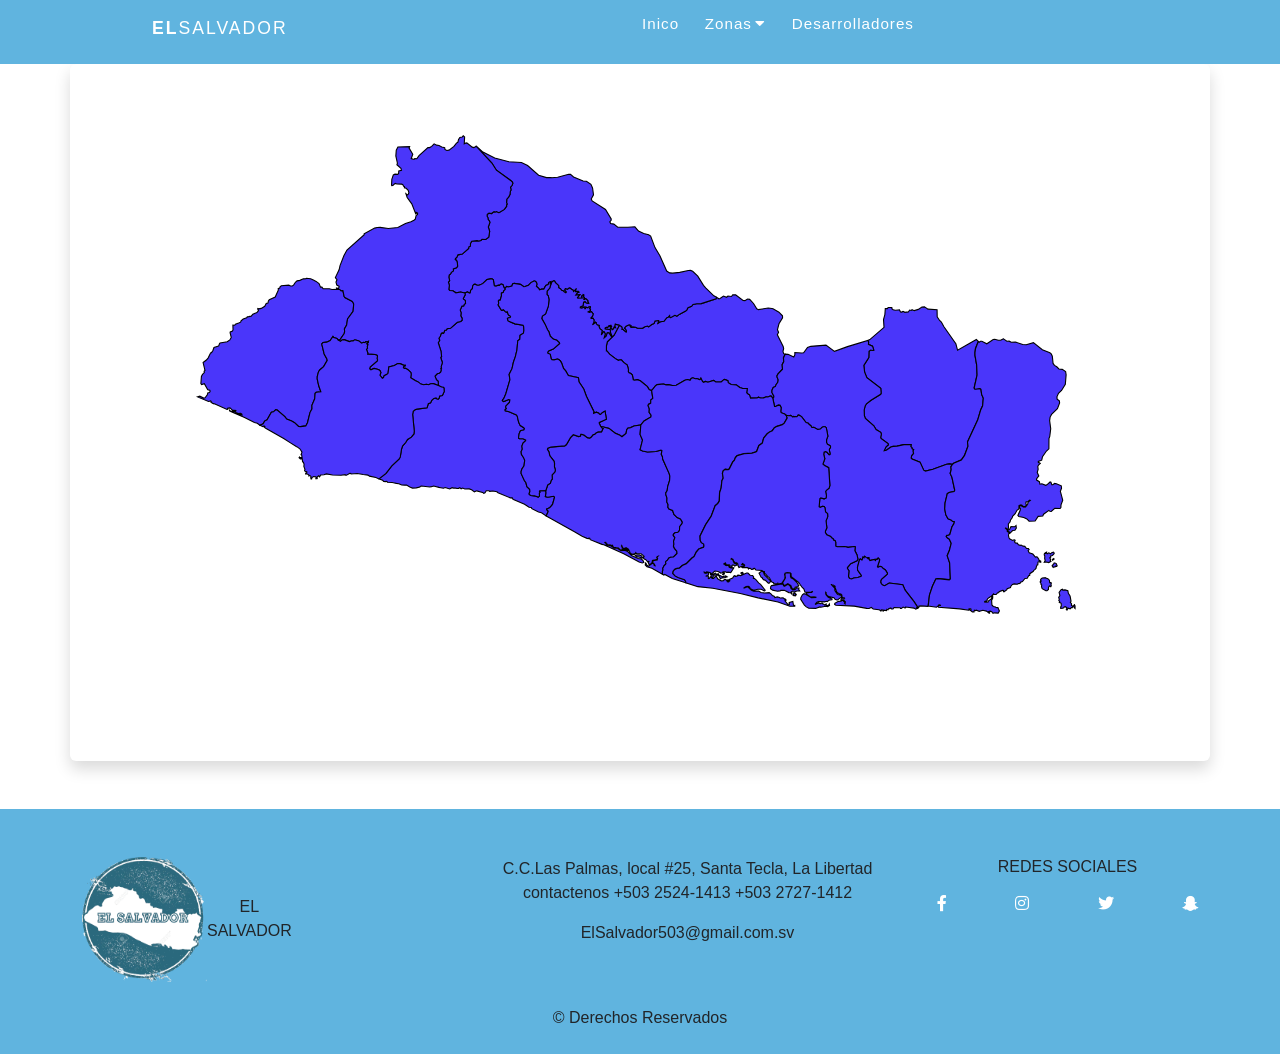
<file: index.html>
<!DOCTYPE html>
<html>
<head>
    <meta charset='utf-8'>
    <title>Page Title</title>
    <meta name='viewport' content='width=device-width, initial-scale=1'>
    <link href="https://cdn.jsdelivr.net/npm/bootstrap@5.0.2/dist/css/bootstrap.min.css" rel="stylesheet" integrity="sha384-EVSTQN3/azprG1Anm3QDgpJLIm9Nao0Yz1ztcQTwFspd3yD65VohhpuuCOmLASjC" crossorigin="anonymous">
    <link rel="stylesheet" href="CSS/estilo.css">
   <script src="JS/Events.js"></script>
   <link rel="stylesheet" href="https://cdnjs.cloudflare.com/ajax/libs/font-awesome/5.14.0/css/all.min.css"/>
    <script src="https://cdn.jsdelivr.net/npm/bootstrap@5.0.2/dist/js/bootstrap.bundle.min.js" integrity="sha384-MrcW6ZMFYlzcLA8Nl+NtUVF0sA7MsXsP1UyJoMp4YLEuNSfAP+JcXn/tWtIaxVXM" crossorigin="anonymous"></script>
</head>
<body class="overflow-scroll">
    <header>
        <div class="container2">
            <input type="checkbox" name="" id="check">
            
            <div class="logo-container">
                <h3 class="logo">EL<span>SALVADOR</span></h3>
            </div>

            <div class="nav-btn">
                <div class="nav-links">
                    <ul>
                        <li class="nav-link" style="--i: .6s">
                            <a href="index.html">Inico</a>
                        </li>
                        <li class="nav-link" style="--i: .85s">
                            <a href="#">Zonas<i class="fas fa-caret-down"></i></a>
                            <div class="dropdown">
                                <ul>
                                    <li class="dropdown-link">
                                        <a href="#">Occidental<i class="fas fa-caret-down"></i></a>
                                        <div class="dropdown second">
                                            <ul>
                                                <li class="dropdown-link">
                                                    <a href="#">Ahuachapán</a>
                                                </li>
                                                <li class="dropdown-link">
                                                    <a href="#">Santa Ana</a>
                                                </li>
                                                <li class="dropdown-link">
                                                    <a href="#">Sonsonate</a>
                                                </li>
                                                <div class="arrow"></div>
                                            </ul>
                                    </li>
                                    <li class="dropdown-link">
                                        <a href="#">Oriental<i class="fas fa-caret-down"></i></a>
                                        <div class="dropdown second">
                                            <ul>
                                                <li class="dropdown-link">
                                                    <a href="#">Usulután</a>
                                                </li>
                                                <li class="dropdown-link">
                                                    <a href="#">San Miguel</a>
                                                </li>
                                                <li class="dropdown-link">
                                                    <a href="#">Morazán</a>
                                                </li>
                                                <li class="dropdown-link">
                                                    <a href="#">La Unión</a>
                                                </li>
                                                <div class="arrow"></div>
                                            </ul>
                                    </li>
                                    <li class="dropdown-link">
                                        <a href="#">Central<i class="fas fa-caret-down"></i></a>
                                        <div class="dropdown second">
                                            <ul>
                                                <li class="dropdown-link">
                                                    <a href="#">La Libertad</a>
                                                </li>
                                                <li class="dropdown-link">
                                                    <a href="#">Chalatenango</a>
                                                </li>
                                                <li class="dropdown-link">
                                                    <a href="#">Cuscatlán</a>
                                                </li>
                                                <li class="dropdown-link">
                                                    <a href="#">San Salvador</a>
                                                </li>
                                                <div class="arrow"></div>
                                            </ul>
                                        </div>
                                    </li>
                                    <li class="dropdown-link">
                                        <a href="#">Paracentral<i class="fas fa-caret-down"></i></a>
                                        <div class="dropdown second">
                                            <ul>
                                                <li class="dropdown-link">
                                                    <a href="#">La Paz</a>
                                                </li>
                                                <li class="dropdown-link">
                                                    <a href="#">Cabañas</a>
                                                </li>
                                                <li class="dropdown-link">
                                                    <a href="#">San Vicente</a>
                                                </li>
                                                <div class="arrow"></div>
                                            </ul>
                                        </div>
                                    </li>
                                    <div class="arrow"></div>
                                </ul>
                            </div>
                        </li>
                        
                        <li class="nav-link" style="--i: 1.35s">
                            <a href="desarrolladores.html">Desarrolladores</a>
                        </li>
                    </ul>
                </div>

            </div>

            <div class="navegador-menu-container">
                <div class="navegador-menu">
                    <div></div>
                </div>
            </div>
        </div>
    </header>
    <div class="container shadow p-3 mb-5 bg-body rounded">
        <div id="mapa" class="row">
            <div class="col xs-12">
              <svg version="1.2"
        
     xmlns:mapsvg="http://mapsvg.com"
     xmlns:dc="http://purl.org/dc/elements/1.1/"
     xmlns:rdf="http://www.w3.org/1999/02/22-rdf-syntax-ns#"
     xmlns:svg="http://www.w3.org/2000/svg"
     xmlns="http://www.w3.org/2000/svg"
     mapsvg:geoViewBox="-90.125247 14.450692 -87.683841 13.152442"
     width="100%"
     height="100%"
     viewBox="-100 -50 1000 600"
     preserveAspectRatio="xMaxYMax meet"
     id="svg1"
     >
   
    <path
       onmouseover="evento1()"       
       d="m 102.7012,129.40798 2.5,1.19 2.49,1.19 2.62,1.96 1.37,3.19 1.24,-0.06 1.14,1.57 5.56,0 2.37,0.67 4.35,-0.16 0,0 2.72,0.11 1.06,1.13 1.74,-0.14 1.13,5.46 0.63,0.84 6.45,3.39 0.98,1.01 0.55,1.5 -0.53,6.49 -5.02,6.91 -0.82,5.48 -2.01,3.47 0.2,2.61 -0.39,1.54 -3.7,5.52 -1.81,0.44 0,0 -1.01,-1.38 -2.92,-0.81 -0.73,-1.11 -2.51,3.66 -3.06,1.53 -3.37,0.34 -1.17,1.26 2.21,9.06 2.46,4.41 0.31,1.37 -3.27,5.65 -3.29,2.78 -1.32,1.73 -1.14,4.57 -0.04,1.97 1.38,6.2 1.92,5.51 -4.21,0.42 -0.97,0.91 -0.38,4.98 -2.52,5.78 0.07,3.26 -1.81,3.37 -2.240004,9.1 -1.55,2.92 -4.64,0.66 -1.9,-0.22 -3.6,-3.38 -2.63,-1.53 -4.47,-1.65 -1.67,-2.23 -7.16,-6.22 -1.18,0.1 -1.89,1.78 -1.93,0.33 -3.86,6.77 -2.24,1.26 -1.31,2.45 -2.82,1.33 0,0 -2.53,-1.83 -2.52,-0.65 -8.92,-4.51 -11.99,-5.26 -1.53,-0.83 -0.09,-0.64 0.81,0.74 3.79,0.64 2.7,1.94 4.05,1.01 -0.35,-0.92 -1,-0.55 -2.35,0.27 -1.61,-1.1 -0.9,-0.93 0.54,-0.73 -1.81,-0.28 -0.99,0.18 -2.43,-2.21 -2.07,0.28 -0.09,0.92 -0.45,0.09 -10.91,-4.88 -1.53,-0.28 -2.07,-1.29 0.27,-0.46 -0.54,-0.74 -1.99,0.46 -9.81999962,-4.06 2.00000002,-0.63 3.48,1.71 1.26,-0.29 2,-2.72 0.5699996,-1.85 1.42,-0.16 0.58,-1.21 -0.33,-0.83 -1.8099996,-0.37 -3.1,-5.53 -2.44,0.71 -0.69,-0.91 0.49,-6.34 0.75,-1.51 0.86,-1.18 1.03,-0.84 -0.2,-1.31 0.77,-0.59 -1.69,-7.17 2.95,-2.29 1.6799996,-1.95 2.15,-4.5 0.78,-0.19 1.22,-1.7 1.03,-2.99 4.15,-1.18 0.36,-0.96 0.44,-1.19 0.55,-0.71 6.45,-1.05 2.4,-1.66 1.24,-2.34 -1.04,-4.23 0.14,-0.63 2.03,-0.82 0.48,-1.36 -0.12,-4.02 1.67,0.13 0.62,-0.94 2.89,-1.06 1.82,-0.8 0.34,-1.19 1.97,-1.71 3.14,-1.13 0.58,-0.77 1.19,-0.19 2.33,-0.44 1.45,-1.74 3.68,-1.53 1.43,-1.65 -0.76,-1.65 0.24,-0.43 0.65,0.4 2.38,-0.44 3.14,-1.88 1.31,-2.6 1.58,-0.3 0.39,-1.87 0.8,-1.21 5.37,-2.33 2.84,-6.36 -0.17,-1.2 1.39,-0.6 0.27,-0.99 1.19,-1.06 6.7,-0.54 1.67,0.73 1.48,0 1.16,-0.77 1.68,-2.58 1.48,-1.23 2.53,-0.46 3.16,-1.39 2.18,-0.03 0.68,-0.54 z"
       title="Ahuachapán"
       id="SV-AH"/>
    <path
    onmouseover="evento2()"
       d="m 486.2012,143.85798 6.81,5.18 1.68,0.07 2.33,-1.45 1.97,0.34 3.48,3.69 2.9,4.84 1.44,0.72 8.9,-1.45 3.33,0.43 1.02,0.25 5.36,3.05 3.18,3.32 0.07,1.77 -3.24,5.44 -1.37,5.26 1,2.29 -1.1,2.26 5.26,10.62 0.45,2.07 -0.63,2.34 0.56,2.11 1.39,0.44 0,0 -1.54,3.38 0.31,3.27 -1.47,2.86 0.33,4.04 -4.04,4.3 -0.91,1.51 -0.02,1.17 1.08,2.66 -0.39,2.23 -1.57,2.09 -0.53,1.6 -1.97,0.94 -1.11,2.41 -0.1,2.09 1.78,3.33 -0.23,1.4 -0.79,0.37 0,0 -1.44,-1.77 -0.95,-0.13 -1.94,0.87 -1.46,-0.1 -2.38,0.89 -2.9,0.15 -1.81,-0.74 -1.3,0.75 -5.88,0.06 -0.96,-2.92 -1.08,-0.43 -1.43,-1.45 0.54,-3.82 -4.07,0.03 -2.72,-1.05 -3.21,-2.32 -4.6,-0.36 -2.58,-1.66 -0.36,-1.79 -2.86,-1.05 -0.81,0.2 -2.3,2.08 -4.93,0 -1.98,-1.42 -5.14,1.59 -2.19,-0.7 -1.68,0.84 -0.91,-0.55 -1.56,-3.11 -0.61,1.06 -0.62,0.18 -2.4,-0.98 -1.41,0.15 -2.32,-0.81 -1.4,0.56 -0.99,1.64 -2.23,-0.6 -2.46,0.66 -7.78,4.52 -3.37,0.18 -4.01,-0.77 -1.85,0.19 -2.3,-0.83 -5.7,0.58 -1.42,0.98 -3.14,3.9 -0.78,0.16 0,0 -0.89,0 -1.15,-0.72 -1.4,-2.46 -6.45,-5.37 -2.62,-0.94 -2.49,0.46 -1.22,-0.26 -0.78,-4.33 -1.37,-1.38 -1.67,-0.78 -0.68,-0.98 0.18,-1.91 -1.09,-3.99 -3.26,-2.47 -1.91,-2.1 -0.85,-0.25 -2.05,0.52 -2.66,-1.5 -5.24,-4.06 -2.37,-2.9 -0.49,0.01 0.03,-4.69 0.78,-3.59 6.13,-5.93 4.75,-8.89 0,0 2.12,1.15 0.55,1.36 -0.21,1.01 0.93,0.2 2.63,2.19 0.39,-0.04 -0.05,-0.9 -0.88,-1.7 -0.93,-0.77 1.44,-1.7 2.76,-1.26 1,0.12 0.1,0.94 0.87,-0.08 -0.38,0.9 0.58,0.36 1.17,-0.43 2.62,0.28 1.72,1.02 4.64,-0.19 1.91,-1.15 2.51,-0.66 0.97,0.74 2.71,-2.15 2.06,-0.82 0.96,-2.37 3.27,-0.38 0.31,0.37 -0.82,1.95 2.11,-1.19 3.15,-0.48 2.59,-3.28 1.14,-0.31 1.44,-1.65 0.18,1.56 0.65,0.43 3.88,-2.08 0.78,0.04 0.59,0.65 0.76,-0.1 1.84,-1.45 5.73,-3.02 1.01,-0.92 1.11,-2.09 3.24,-1.33 1.33,-1.61 3.36,-0.65 4.07,-0.12 13.4,-4.29 0.42,-1.37 0,0 2.14,1.3 1,-0.23 3.12,-2.22 2.75,1.06 1.22,-1.15 3.21,0.45 1.14,-1.45 z"
       title="Cabañas"
       id="SV-CA" />
    <path
    onmouseover="evento3()"
       d="m 320.1712,38.157981 5.5,-0.43 10.01,-2.65 1.58,0.11 2.79,2.27 8.61,3.71 2.98,0.22 4.06,2.81 1.47,3.28 0.86,6.19 -2.05,3.69 0.84,1.83 12.04,7.66 5.15,8.47 -0.08,1.39 -1.18,1.33 0.74,1.41 2.91,0.6 3.51,2.75 9.19,0.15 6.29,-0.46 3.27,3.84 4.71,2.16 4.42,1.15 1.81,1.3 3.93,10.339999 4.43,7.31 6.14,13.83 2.62,1.64 2.75,0.26 6.38,-0.67 7.73,-1.72 2,-0.06 1.97,0.74 4.6,4.48 5.16,8.27 1.95,2.24 7.39,7.15 2.45,1.43 0,0 -0.42,1.37 -13.4,4.29 -4.07,0.12 -3.36,0.65 -1.33,1.61 -3.24,1.33 -1.11,2.09 -1.01,0.92 -5.73,3.02 -1.84,1.45 -0.76,0.1 -0.59,-0.65 -0.78,-0.04 -3.88,2.08 -0.65,-0.43 -0.18,-1.56 -1.44,1.65 -1.14,0.31 -2.59,3.28 -3.15,0.48 -2.11,1.19 0.82,-1.95 -0.31,-0.37 -3.27,0.38 -0.96,2.37 -2.06,0.82 -2.71,2.15 -0.97,-0.74 -2.51,0.66 -1.91,1.15 -4.64,0.19 -1.72,-1.02 -2.62,-0.28 -1.17,0.43 -0.58,-0.36 0.38,-0.9 -0.87,0.08 -0.1,-0.94 -1,-0.12 -2.76,1.26 -1.44,1.7 0.93,0.77 0.88,1.7 0.05,0.9 -0.39,0.04 -2.63,-2.19 -0.93,-0.2 0.21,-1.01 -0.55,-1.36 -2.12,-1.15 0,0 -3.63,-1 -0.31,1.66 0.61,1.59 -1.37,-0.49 -0.41,1.21 -1.07,0.94 -0.53,-0.61 -1.45,-0.32 0.91,-1.82 -1.16,0.21 -0.35,-0.48 1.22,-0.48 -0.14,-0.37 -1.62,0.26 -1.2,1.68 -0.94,-0.18 -1.2,0.46 -0.1,0.87 3.81,0.56 1.11,0.57 -0.28,1.58 1.5,4.08 -0.51,0.32 -2.31,-3.49 -1.43,0 -1.03,3.06 -1.83,1.5 1,-3.5 -0.92,-1.93 -0.59,-0.24 -2.03,3.1 0.77,-4.15 -2.1,-1.7 -0.87,-2.15 0.24,-0.72 -1.63,-0.31 -1.08,-1.36 -0.01,-0.84 -0.56,-0.29 -2.73,2.4 1.23,-2.31 0.12,-2.26 -0.81,-1.4 -1.76,0.09 -0.31,-0.36 1.53,-1.61 0.61,-2.13 -1.58,-2.03 -1.88,0.75 -1.15,-0.45 2.15,-1.37 0.01,-0.97 -0.94,-0.57 0.86,-1.28 -0.13,-0.61 -1.72,0.51 -0.56,0.63 -1.67,-0.81 -0.31,1.35 -0.5,0.23 -0.76,-1.58 -2.02,1.08 -1.48,-0.39 0.09,-0.77 2.4,-1.04 0.49,-3.09 0.45,-0.44 1.04,-0.14 0.83,0.94 1.77,0.69 0.58,-0.27 -0.91,-1.48 0.13,-0.83 -1.97,-1.81 -0.47,0.03 -0.41,0.84 -0.97,-0.43 0.7,-1.22 -0.7,-0.49 0.06,-2.2 -0.43,-0.17 -0.25,1.1 -1.31,0.28 0.72,1.76 -4.07,0.17 -0.33,-0.65 2.08,-2.55 -3.65,0.33 1.28,-1.85 1.59,-0.89 -0.65,-0.56 -2.36,0.21 0.27,-2.18 -1.97,2.05 -0.8,-1.58 -0.61,-0.02 -1.87,-1.5 -0.79,-0.09 -1.51,1.29 -1.88,-0.67 -0.52,1.29 1.45,1.62 -0.59,0.76 -1.46,-0.76 -0.95,-1.12 -1.37,-0.31 -1.03,-1.47 -1.61,-0.93 0.05,-1.79 -2.93,-2.7 -0.76,-1.61 -0.93,-0.1 -1.46,1.07 -0.67,1.14 0,0 -0.89,0.32 0.38,-1.81 -1.54,0.69 -0.74,1.99 -2.14,0.85 -1.76,3.23 -2.05,0.07 -1.92,0.67 -0.43,-1.21 -2.31,-2.1 0.51,-1.9 -0.42,-1.64 -1.42,-1.19 -0.81,-0.04 -2.79,1.47 -2.25,2.42 -3.01,1.17 -1.12,0.17 -3.07,-2.12 -5.66,-0.95 -1.44,0.61 -0.59,1.77 -3.3,0.87 -1.43,-0.52 -1.45,1.78 0,0 -0.93,-0.7 -0.93,-2.55 -1.28,-0.66 -0.83,0.16 -1.05,1.11 -1.23,-0.2 -1.94,0.87 -1.17,-0.08 -0.49,-0.68 -0.7,-4.94 -1.18,-0.89 -1.24,0.05 -3.37,0.52 -3.85,3.74 -3.3,1.48 -1.77,0.01 -1.86,-0.98 -1.18,0.27 -0.9,1.22 -0.33,2.52 -1.57,1.62 -0.33,2.26 -0.51,0.23 -2.03,-1.14 -2.47,0.97 0,0 -3.66,-0.89 -4.29,0.73 -2.74,-1.86 -2.86,-0.22 -0.79,-1.01 0.51,-3.72 -0.85,-2.86 1.09,-1.4 -0.72,-3.1 0.32,-1.84 1.26,-0.97 0.68,-1.54 1.9,-1.33 -0.11,-1.74 2.84,-0.94 1.03,-1.46 -0.24,-3.19 -0.72,-2.06 -1.23,-0.91 0.22,-0.75 1.33,-1.25 0.9,-2.13 3.95,-0.69 5.76,-5.14 0.14,-1.45 1.42,-0.549999 0.07,-2.51 1.14,-1.87 4.79,-0.6 1.65,0.25 1.8,-0.43 1.06,-1.04 3.28,0.13 2.75,-1.98 0.85,-5.42 -1.23,-3.87 1.45,-4.05 -0.32,-1.14 -1.34,-1.65 -0.05,-1.42 -0.82,-1.43 0.14,-1.75 1.56,-0.99 2.26,0.33 2.29,-1.7 1.24,0.31 0.97,-0.41 2.23,1.02 4.91,-2.99 2.1,-2.9 -0.2,-1.22 0.57,-0.67 -0.49,-1.2 0.18,-3.17 1.66,-1.79 1.3,-2.64 0.13,-2.31 0.74,-1.64 -0.43,-2.53 1.44,-1.69 0.63,-1.72 -0.37,-1.09 -1.63,-1.54 -12.83,-9.27 -4.1,-6.47 -13.4,-14.35 -1.06,-0.5 0,0 0.31,-0.4500002 6.07,5.4100002 10.68,5.39 12.77,3.32 11.32,0.73 5.58,2.67 9.94,8.86 7.13,2.07 z"
       title="Chalatenango"
       id="SV-CH" />
    <path
    onmouseover="evento4()"
       d="m 319.8712,133.43798 0.67,-1.14 1.46,-1.07 0.93,0.1 0.76,1.61 2.93,2.7 -0.05,1.79 1.61,0.93 1.03,1.47 1.37,0.31 0.95,1.12 1.46,0.76 0.59,-0.76 -1.45,-1.62 0.52,-1.29 1.88,0.67 1.51,-1.29 0.79,0.09 1.87,1.5 0.61,0.02 0.8,1.58 1.97,-2.05 -0.27,2.18 2.36,-0.21 0.65,0.56 -1.59,0.89 -1.28,1.85 3.65,-0.33 -2.08,2.55 0.33,0.65 4.07,-0.17 -0.72,-1.76 1.31,-0.28 0.25,-1.1 0.43,0.17 -0.06,2.2 0.7,0.49 -0.7,1.22 0.97,0.43 0.41,-0.84 0.47,-0.03 1.97,1.81 -0.13,0.83 0.91,1.48 -0.58,0.27 -1.77,-0.69 -0.83,-0.94 -1.04,0.14 -0.45,0.44 -0.49,3.09 -2.4,1.04 -0.09,0.77 1.48,0.39 2.02,-1.08 0.76,1.58 0.5,-0.23 0.31,-1.35 1.67,0.81 0.56,-0.63 1.72,-0.51 0.13,0.61 -0.86,1.28 0.94,0.57 -0.01,0.97 -2.15,1.37 1.15,0.45 1.88,-0.75 1.58,2.03 -0.61,2.13 -1.53,1.61 0.31,0.36 1.76,-0.09 0.81,1.4 -0.12,2.26 -1.23,2.31 2.73,-2.4 0.56,0.29 0.01,0.84 1.08,1.36 1.63,0.31 -0.24,0.72 0.87,2.15 2.1,1.7 -0.77,4.15 2.03,-3.1 0.59,0.24 0.92,1.93 -1,3.5 1.83,-1.5 1.03,-3.06 1.43,0 2.31,3.49 0.51,-0.32 -1.5,-4.08 0.28,-1.58 -1.11,-0.57 -3.81,-0.56 0.1,-0.87 1.2,-0.46 0.94,0.18 1.2,-1.68 1.62,-0.26 0.14,0.37 -1.22,0.48 0.35,0.48 1.16,-0.21 -0.91,1.82 1.45,0.32 0.53,0.61 1.07,-0.94 0.41,-1.21 1.37,0.49 -0.61,-1.59 0.31,-1.66 3.63,1 0,0 -4.75,8.89 -6.13,5.93 -0.78,3.59 -0.03,4.69 0.49,-0.01 2.37,2.9 5.24,4.06 2.66,1.5 2.05,-0.52 0.85,0.25 1.91,2.1 3.26,2.47 1.09,3.99 -0.18,1.91 0.68,0.98 1.67,0.78 1.37,1.38 0.78,4.33 1.22,0.26 2.49,-0.46 2.62,0.94 6.45,5.37 1.4,2.46 1.15,0.72 0.89,0 0,0 0.42,0.59 1,6.81 -1.85,1.55 -0.04,2.68 -2.04,1.26 -0.32,1.12 1.1,2.72 -0.17,3.27 1.77,2.58 -0.14,1.64 -6.17,3.5 -2.97,3.63 0,0 -6.24,0.89 -3.11,1.49 -2.51,0.58 -0.96,1.51 -0.53,3.11 -3.72,3 -1.79,-1.28 -4.25,-1.93 -5.71,-4.33 -7.49,-1.87 0,0 -1.3,-2.86 0.17,-0.51 6.39,-2.98 -1.21,-7.27 -2.45,1.39 -1.57,1.61 -0.98,-0.14 -0.69,-0.96 -2.11,-0.96 -2.55,1.06 0.31,-1.54 -6.73,-13.73 -2.48,-6.69 -4.32,-6.42 -0.46,-3.88 -9.11,-1.82 -2.4,-4.21 -1.96,-2.23 -1.79,-5.06 -1.06,-1.71 -1.44,-1.28 -1.19,-0.41 -3.03,0.71 -1.94,-0.18 -0.78,-0.97 -0.69,-3.87 -2.31,-1.06 0,-0.94 0.76,-1.11 4.22,-1.61 5.72,-5.08 -0.1,-0.65 -2.38,-2.21 -3.27,-1.03 -2.67,-2.74 -1.24,-3.96 -1.26,-1.7 -2.13,-4.91 -3.1,-5.45 0.59,-2.03 2.9,-1.98 2.56,-7.18 0.53,-5.7 -0.59,-3.28 -1.22,-1.41 0.07,-2.91 2.4,-2.91 z"
       title="Cuscatlán"
       id="SV-CU" />
    <path
    onmouseover="evento5()"
       d="m 241.7812,142.24798 2.47,-0.97 2.03,1.14 0.51,-0.23 0.33,-2.26 1.57,-1.62 0.33,-2.52 0.9,-1.22 1.18,-0.27 1.86,0.98 1.77,-0.01 3.3,-1.48 3.85,-3.74 3.37,-0.52 1.24,-0.05 1.18,0.89 0.7,4.94 0.49,0.68 1.17,0.08 1.94,-0.87 1.23,0.2 1.05,-1.11 0.83,-0.16 1.28,0.66 0.93,2.55 0.93,0.7 0,0 0.12,1.1 -1.34,1.12 -0.33,1.31 -1.76,0.85 0.03,2.47 -1.05,3.66 -0.25,0.34 -0.8,-0.25 -0.66,0.77 0.3,2 -0.53,1.53 2.82,4.75 0.64,0.22 1.27,-0.61 1.97,1.98 0.54,0.26 0.91,-0.54 1.13,2.97 1.7,1.14 0.25,0.76 -0.41,0.41 -1.8,0.46 -0.64,0.71 0.66,1.96 6.13,2.67 7.34,1.2 0.55,1.3 0.2,3.58 -0.44,2.27 -3.02,2.07 -0.21,3.36 -1.87,1.49 -0.72,8.27 -1.43,6 -1.78,5.14 -1.26,5.75 -2.6,5.21 0.74,4.78 -3.79,12.85 -1.86,4.33 -1.22,1.35 0.45,0.79 0.89,0.37 4.27,-1.81 1.21,0.26 -0.44,2.35 -3.27,3.45 -0.03,1.29 0.59,0.96 -1.19,0.97 0.14,0.83 3.47,0.95 6.65,2.92 0.72,1.07 1.23,5.28 0.94,2.14 0.6,0.98 3.12,2.01 0.62,0.89 -0.6,1.09 -2.52,0.57 -0.68,0.54 -0.98,2.25 -0.54,3.37 0.14,0.82 0.73,0.4 3.16,0.03 2.41,1.08 -0.1,0.65 -2.31,2.25 -1.02,2.66 0.38,2.75 -1.08,2.12 0.25,2.62 2,2.92 0.98,2.33 -0.61,4.95 -1.91,2.99 -0.68,2.09 -0.05,1.92 2.93,6.29 1.45,2.09 0.85,3.49 2.48,2.36 0.26,2.03 -0.69,1.75 0.09,0.93 1.44,0.91 3.27,0.33 3.4,1.13 1.08,-0.91 -0.14,-2.59 0.62,-1.1 -0.51,-0.61 0.24,-0.56 5.47,-0.08 0,0 0.23,2.01 -0.6,3.37 2.02,0.55 5.43,-0.89 0.66,0.39 0.07,0.88 -1.57,5.69 -0.81,1.33 -1.98,2.12 -2.7,1.14 0.07,0.66 0.91,0.5 0.41,1.06 -1.76,3.97 0,0 -4.2,-2.77 -2.7,-0.64 -6.04,-3.04 -0.45,-1.1 -2.07,-0.19 -4.06,-2.76 -10,-4.33 -0.99,-0.73 -0.09,-0.65 -1.71,0 -11.18,-4.7 -0.99,-0.83 -3.61,-0.73 -2.88,0.37 -0.63,-0.56 -2.44,0 -1.17,1.85 -1.08,0.55 -1.08,-0.92 -5.32,-1.38 -2.07,0.92 -2.52,-1.94 -2.17,-0.73 -3.96,0.09 -1.98,-0.83 -1.36,0.64 -1.26,-1.01 -0.99,0.65 -1.26,0.09 -1.53,-0.37 -1.81,0 -1.26,-0.37 -2.25,1.11 -4.05,-1.2 -1.54,0.55 -2.52,-0.46 -1.53,-0.28 -4.87,-1.28 -1.8,0.64 -1.62,0.28 -7.57,-0.83 -1.08,0.37 -0.28,0.55 -3.24,0.74 -3.43,0.18 -2.43,-1.01 -2.97,-1.66 -1.44,0 -2.89,-0.09 -2.61,-1.2 -2.25,-0.28 -1.72,-0.36 -2.07,-0.47 -4.33,-0.18 -0.27,-0.64 -0.9,-0.28 -0.45,0.37 -1.71,-0.19 -0.99,-1.1 -3.25,-1.22 0,0 6.37,-4.95 5.23,-6.75 6.69,-6.34 0.96,-1.8 1.07,-6.87 0.96,-2.87 2.83,-3.27 1.7,-2.75 3.37,-2.09 2.39,-2.89 0.32,-2.5 -1.47,-15.03 0.52,-2.99 1.61,-1.24 1.7,-0.6 9.2,-1.28 1.07,-3.6 2.12,-0.88 1.01,-2.26 1.88,-1.67 2.04,-0.5 0.6,0.84 1.34,0.25 0.8,-0.84 0.52,-1.9 2.43,-0.49 1.67,-3.68 -0.23,-3 -0.7,-0.81 -1.56,-0.18 -2.8,-1.3 0,0 -0.2,-3.81 -1.58,-1.4 -1.28,-3.33 2,-2.04 1.68,-0.49 1.35,-1.04 0.57,-1.96 -0.38,-1.35 0.65,-0.4 -0.37,-1.02 1.16,-3.88 -1.49,-4.57 0.79,-0.96 -0.58,-4.93 -2.43,-7.47 1.31,-2.19 -0.73,-1.88 1.41,-1.89 0.38,-1.86 1.11,-1.17 0.98,0.52 0.43,-0.26 1.08,-2.48 1.38,-0.19 0.66,-1.26 3,-0.33 6.25,-5.49 3.03,-0.69 1.23,-1.13 -0.03,-1.84 -1.17,-2.13 0.31,-2.71 -0.81,-2.47 1.59,-3.7 1.54,-0.09 0.48,-1.41 1.19,-0.85 -0.16,-2.62 -1.69,-1.16 -0.21,-0.63 1.64,-3.15 0.08,-1.29 z"
       title="La Libertad"
       id="SV-LI" />
    <path
    onmouseover="evento6()"
       d="m 656.8312,154.74798 3.1,2.09 8.19,0.55 0.11,6.43 2.18,3.23 1.56,1.39 2.35,4.23 10.74,15.26 1.56,6.01 16.95,-9.7 1.72,1.68 0,0 -2.54,6.4 -0.48,3.75 0.05,2.52 1.47,8.33 0.4,9.15 -2.65,11.8 0.71,1.04 4.59,-0.59 0.85,0.68 0.63,4.76 1.48,3.27 -0.62,6.88 -1.73,3.73 -2.65,8.91 -9.27,20.08 0.46,3.6 -3.11,8.46 -2.91,4.1 -6.97,3.03 -1.15,1.08 0,0 -2.48,-0.41 -2.63,0.26 -12.36,4.51 -6.77,1.71 -1.57,-0.85 -3.32,-7.23 -7.18,-2.71 -0.84,-0.89 0.48,-2.33 1.68,-1.99 -0.57,-2.27 0.65,-1.02 -1.47,-0.89 -0.02,-0.97 -1.04,-0.97 0.31,-1.87 -6.45,0.14 -6.32,1.3 -3.52,0.25 -1.95,0.64 -4.16,2.85 -1.94,0.37 1.68,-3.42 2.12,-1.88 -0.31,-1.08 -6.39,-4.63 -0.26,-1.11 0.64,-2.77 -0.61,-1.65 -4.2,-2.53 -2.01,-3.39 -7.65,-6.69 -0.89,-2.41 -0.18,-5.14 0.89,-3.71 1.15,-1.89 4.12,-3.13 8.68,-5.44 0.49,-1.1 -0.36,-4.3 -12.54,-9.54 -2.02,-5.1 -0.74,-6.02 4.52,-7.14 0.17,-5.62 1.5,-1.12 2.2,0.45 0.64,-0.3 -1.15,-3.62 -3.69,-1.72 0.16,-2.09 -0.73,-1.35 0,0 1.79,-0.8 12.84,-11.05 -0.47,-6.96 1.24,-4.61 0.37,-5.31 1.9,-0.03 0.69,-0.97 3.31,0.02 0.18,1.14 1.07,0.8 1.86,0.46 2.54,-0.25 1.23,-0.06 0.98,1.91 1.05,0.11 1.22,-0.59 0.89,0.24 0.67,0.62 1.42,-0.29 1.8,-0.14 1.14,-1.74 1.57,0.38 0.64,-0.64 1.97,0.83 3.64,-1.13 3.3,-2.03 z"
       title="Morazán"
       id="SV-MO" />
    <path
    onmouseover="evento7()"
       d="m 399.4312,378.70798 2.07,0.92 0.81,1.75 -5.41,-1.29 -1.17,-0.83 0.18,-0.55 3.52,0 z m -10.72,-5.52 0.63,0.37 0.27,1.1 -0.9,-0.37 0,-1.1 z m -1.35,-0.28 0.9,1.38 -2.52,-0.55 0.09,-0.64 1.53,-0.19 z m 13.37,-111.6 -0.66,8.58 2.2,5.11 -2.2,8.61 2.26,1.2 4.39,0.98 7.59,-0.47 4.58,-1.29 0.9,0.46 -0.61,3.34 1.12,2.19 0.08,1.86 5.97,13.38 0.58,2.3 -0.23,3.91 -1.73,5.46 -0.44,3.7 -1.28,2.04 0.09,1.65 1.02,2.93 -0.19,3.56 1.19,2.5 -0.2,2.47 1.01,1.38 3.25,1.41 1.2,3.48 2.98,2.86 2.93,1.33 1.71,2.82 -0.28,1.36 -2.16,2.77 -0.14,2.91 -0.47,1.18 -0.99,0.99 -2.69,0.46 -1.39,1.36 -0.1,1 1.46,1.98 -1.2,3.22 0.35,2.64 -0.46,1.74 0.92,2.05 2.12,2.62 0.21,1.98 -3.17,3.2 -2.68,0.21 -1.41,0.63 -1.35,1.99 -1.36,1.01 -0.41,0.82 0.41,1.19 -0.29,0.67 -1.5,1.38 -1.15,2.43 0.25,1.28 -0.51,1.43 0.02,2.47 0,0 -9.56,-5.33 -4.42,-1.29 -1.53,-1.66 0.18,-1.93 0.56,0.37 0.25,1.29 1.44,1.1 0.72,0 3.15,-2.48 0.48,0.09 1.05,0.74 0.27,1.2 0.72,0.19 -0.81,-1.66 -1.35,-0.92 0.36,-1.93 3.78,-0.64 0.36,-1.29 -0.45,-1.01 0.73,-0.93 -0.72,0.28 -0.45,0.83 0.62,0.79 -0.14,0.7 -4.26,1 -0.36,1.93 -0.9,1.1 -0.57,0.47 -1.32,0.08 -0.63,-1.66 0.9,-1.2 -1.44,0.65 -1.89,-2.21 -0.54,-0.18 -0.63,-0.09 -1.08,-1.56 0.81,-0.37 0.09,-0.55 -0.36,0.09 -0.54,-1.01 -1.8,-1.47 -3.79,-0.09 -0.99,-0.83 0.09,0.74 -0.99,0 -0.45,0.92 -0.72,-0.09 -0.34,-0.56 -0.56,0.46 -0.81,-0.09 -1.44,-1.56 -1.44,-3.13 -2.16,-1.2 -0.99,0.46 -1.95,-0.23 -0.94,-2.26 -0.27,0.46 0.66,1.22 -0.03,0.62 1.44,0.55 0.09,0.55 -2.97,0.74 -1.91,-1.86 -4.45,-0.72 -1.03,-1.83 -0.9,0.28 -1.26,-0.64 -2.16,-0.28 -1.17,-0.92 -0.45,-1.01 -0.72,0.09 1.17,1.2 -0.18,0.46 0.54,0.64 3.7,0.74 3.15,2.12 2.61,0 3.42,2.3 3.34,-0.37 2.79,1.1 3.43,3.59 6.04,2.76 2.7,0.28 1.8,1.84 0.54,1.38 -1.44,0.46 -2.79,-0.83 -13.88,-7.45 -18.02,-8.19 -1.62,-0.28 -10.63,-4.23 -0.45,-1.29 -0.72,-0.18 -0.18,0.55 -1.53,-0.28 -4.42,-1.84 -7.3,-4.42 -25.09,-13.99 0,0 1.76,-3.96 -0.42,-1.06 -0.91,-0.5 -0.07,-0.66 2.7,-1.13 1.98,-2.12 0.81,-1.32 1.57,-5.69 -0.07,-0.88 -0.67,-0.39 -5.42,0.89 -2.03,-0.55 0.61,-3.37 -0.24,-2 0,0 1.81,-5.18 2.42,-1.55 0.47,-2.07 1.23,-1.73 -0.19,-3.7 2.38,-2.49 0.59,-1.82 -0.84,-2.84 0.03,-3.5 -0.45,-1.73 -3.76,-4.76 -0.87,-3.71 -1.32,-2.11 0.38,-1.09 2.83,-1.1 12.44,-0.95 1.55,-1.27 3.64,-6.25 2.52,-2.6 4.99,1.67 1.54,-0.56 0.21,-1.39 0.96,-0.05 2.06,0.67 3.04,2.34 2.07,0.29 1.06,-0.62 2.05,-2.49 1.24,-0.11 0.95,-1.19 2.32,-1.14 2.98,-0.02 1.4,-3.12 -0.79,-0.09 -1.42,-1.85 0,0 7.48,1.88 5.71,4.33 4.26,1.93 1.79,1.28 3.72,-3 0.53,-3.11 0.97,-1.51 2.51,-0.58 3.11,-1.49 6.17,-0.99 z"
       title="La Paz"
       id="SV-PA" />
    <path
    onmouseover="evento8()"
       d="m 241.3912,7.6479808 1.59,-0.86 0.96,0.19 4.62,3.6300002 1.54,0.38 1.74,-0.92 0,0 1.06,0.5 13.4,14.35 4.1,6.47 12.83,9.27 1.63,1.54 0.37,1.09 -0.63,1.72 -1.44,1.69 0.43,2.53 -0.74,1.64 -0.13,2.31 -1.3,2.64 -1.66,1.79 -0.18,3.17 0.49,1.2 -0.57,0.67 0.2,1.22 -2.1,2.9 -4.91,2.99 -2.23,-1.02 -0.97,0.41 -1.24,-0.31 -2.29,1.7 -2.26,-0.33 -1.56,0.99 -0.14,1.75 0.82,1.43 0.05,1.42 1.34,1.65 0.32,1.14 -1.45,4.05 1.23,3.87 -0.85,5.42 -2.75,1.98 -3.28,-0.13 -1.06,1.04 -1.8,0.43 -1.65,-0.25 -4.79,0.6 -1.14,1.87 -0.07,2.51 -1.42,0.549999 -0.14,1.45 -5.76,5.14 -3.95,0.69 -0.9,2.13 -1.33,1.25 -0.22,0.75 1.23,0.91 0.72,2.06 0.24,3.19 -1.03,1.46 -2.84,0.94 0.11,1.74 -1.9,1.33 -0.68,1.54 -1.26,0.97 -0.32,1.84 0.72,3.1 -1.09,1.4 0.85,2.86 -0.51,3.72 0.79,1.01 2.86,0.22 2.74,1.86 4.29,-0.73 3.66,0.89 0,0 0.42,0.52 -0.08,1.29 -1.64,3.15 0.21,0.63 1.69,1.16 0.16,2.62 -1.19,0.85 -0.48,1.41 -1.54,0.09 -1.59,3.7 0.81,2.47 -0.31,2.71 1.17,2.13 0.03,1.84 -1.23,1.13 -3.03,0.69 -6.25,5.49 -3,0.33 -0.66,1.26 -1.38,0.19 -1.08,2.48 -0.43,0.26 -0.98,-0.52 -1.11,1.17 -0.38,1.86 -1.41,1.89 0.73,1.88 -1.31,2.19 2.43,7.47 0.58,4.93 -0.79,0.96 1.49,4.57 -1.16,3.88 0.37,1.02 -0.65,0.4 0.38,1.35 -0.57,1.96 -1.35,1.04 -1.68,0.49 -2,2.04 1.28,3.33 1.58,1.4 0.2,3.81 0,0 -4.5,-1.75 -2.51,0.1 -1.7,0.89 -2.05,-0.41 -2.54,0.5 -2.48,-0.64 -2.85,-2.24 -1.98,-0.77 -4.38,-2.84 0.46,-2.95 -0.31,-1.71 -2.65,-2.49 -2.03,-1.2 -1.38,-0.03 -0.7,-0.88 0.36,-0.91 1.32,-0.43 0.08,-0.63 -1.63,-0.08 -3.09,-1.3 -2.14,0 -3.01,1.74 -5,1.32 -0.72,5.65 -0.97,0.94 -2.52,1.21 -0.6,1.69 -1.07,0.69 -2.16,-2.75 0.87,-2.43 -0.91,-1.88 -1.44,-0.87 -3.82,-1.01 -2.84,1.24 -1.15,-0.95 0.44,-1.44 6.43,-5.68 0.3,-0.85 -0.51,-1.33 0.42,-1.84 -0.22,-0.8 -1.88,-0.94 -6.81,-0.27 0.24,-1.09 -1.25,-3.16 0.95,-1.17 -0.27,-1.56 0.55,-1.54 -1.09,-0.89 1.54,-1.25 0.12,-0.86 -1.18,0.41 -1.14,-0.22 -0.95,1 -0.95,-0.38 -2.09,0.72 -2.3,-1.94 -2.89,-0.88 -1.24,0 -0.98,0.95 -1.03,-0.23 -2.55,0.77 -4.65,-1.79 -1.93,0.26 -1.33,1.28 -2.22,-1.15 0,0 1.81,-0.44 3.7,-5.52 0.39,-1.54 -0.2,-2.61 2.01,-3.47 0.82,-5.48 5.02,-6.91 0.53,-6.49 -0.55,-1.5 -0.98,-1.01 -6.45,-3.39 -0.63,-0.84 -1.13,-5.46 -1.74,0.14 -1.06,-1.13 -2.72,-0.11 0,0 -0.23,-1.15 1.9,0.41 0.39,-2 -2.07,-1.17 -0.71,-2.7 0.88,-2.1 -1.45,-1.92 3.45,-7.25 0.76,-3.54 3.47,-8.97 2.78,-5.1 15.58,-13.879999 -0.06,-0.72 9.46,-5.18 2.24,-0.55 2.71,-0.15 7.42,1.05 8.57,-0.98 6.9,-3.62 4.94,-1.45 2.7,-1.43 1.19,-1.02 0.78,-3.27 1.26,-1.01 0.07,-1.12 -1.22,-0.57 0.01,0.83 -0.49,0.46 -3.55,-9.07 -4.16,-5.66 -1.13,-3.52 1.48,1.06 0.56,-0.42 0.64,-1.6 -0.64,-2.15 -1.8,-1.74 -1.61,-0.42 0.07,-1.06 -0.66,-0.26 -0.82,-1.59 -1.03,-0.45 -4.33,-0.08 -1.56,-0.56 -2.08,1.82 -1.01,0.11 -0.19,-0.55 0.27,-5.13 1.33,-3.94 1.53,-0.68 2.4,0.18 0.86,-0.77 0.13,-2.28 2.45,-0.51 -0.5,-1.94 -3.61,-3.16 0.45,-1.48 -1.43,-6.5 0.39,-5.15 1.47,-2.9 10.61,-0.35 -0.49,1.38 3.31,5.47 -1.39,3.94 2.57,0.82 0.59,-0.73 1.84,0.07 2.02,-2.83 8.03,-7.21 1.52,-0.03 1.9,-1.0900002 2.17,-2.28 2.28,1.16 2.15,0.3 2.49,1.3900002 2.63,0.69 0.27,1.57 1.63,0.88 2.03,-0.28 4.41,-3.4500002 2.29,-2.95 1.24,-0.73 0.65,-2.58 1.16,-1.78 2.17,-0.46 0.91,-1.03 1.23,1.03 z"
       title="Santa Ana"
       id="SV-SA" />
    <path
    onmouseover="evento9()"
       d="m 605.6112,185.08798 0.73,1.35 -0.16,2.09 3.69,1.72 1.15,3.62 -0.64,0.3 -2.2,-0.45 -1.5,1.12 -0.17,5.62 -4.52,7.14 0.74,6.02 2.02,5.1 12.54,9.54 0.36,4.3 -0.49,1.1 -8.68,5.44 -4.12,3.13 -1.15,1.89 -0.89,3.71 0.18,5.14 0.89,2.41 7.65,6.69 2.01,3.39 4.2,2.53 0.61,1.65 -0.64,2.77 0.26,1.11 6.39,4.63 0.31,1.08 -2.12,1.88 -1.68,3.42 1.94,-0.37 4.16,-2.85 1.95,-0.64 3.52,-0.25 6.32,-1.3 6.45,-0.14 -0.31,1.87 1.04,0.97 0.02,0.97 1.47,0.89 -0.65,1.02 0.57,2.27 -1.68,1.99 -0.48,2.33 0.84,0.89 7.18,2.71 3.32,7.23 1.57,0.85 6.77,-1.71 12.36,-4.51 2.63,-0.26 2.48,0.41 0,0 -1.29,2.12 0.26,2.55 -0.94,3.42 1.58,3.37 2.54,11.79 -0.51,1.09 -4.57,0.97 -1.61,0.99 -2.02,8.4 -0.33,5.29 0.99,5.37 1.96,3.59 3.1,1.37 1.03,0.98 1.69,0.36 -0.48,1.75 -1.78,3.06 -1.85,6.58 -1.05,0.75 -1.75,0.27 -0.48,0.81 0.83,1.24 1.94,1.3 1.72,3.8 -1.6,6.22 -2.03,4.92 2.21,6.46 0.67,14.43 -1.03,0.81 -10.23,-1.07 -1.86,0.4 -3.07,6.49 -2.68,8.03 -1.17,9.9 0,0 -0.13,0.37 -6.6,-0.46 -1.62,0.27 0.09,1.02 -0.82,0.49 0,0 -3.62,-5.6 -8.05,-10.4 -2.14,-4.88 -12.22,-1.48 -4.03,2.4 -1.53,-0.37 -1.47,-1.32 -0.68,-1.39 0.16,-1.64 0.72,-1.31 5.08,-4.37 0.19,-0.72 -1.85,-3.08 -2.22,-1.5 -1.3,-1.5 -1.37,-0.28 -1.77,0.81 -0.54,-0.38 2.01,-6.28 -1.11,-1.61 -0.63,0.11 -0.47,1.15 -1.08,-0.23 -0.54,1.18 -1.04,-1.08 -3.94,1.03 -0.84,-1.36 -1.11,-0.35 1.11,-0.59 -0.5,-0.44 -2.26,-0.21 -1.35,-0.86 -0.38,1.38 -0.99,-0.63 -0.72,2.59 -0.49,0.04 -0.87,-0.89 -0.96,0.4 -1.88,7.06 0.09,2.47 3.44,4.81 -0.18,0.91 -3.04,1.06 -3.69,0.37 -1.92,0.93 -1.61,-0.34 -0.77,-0.84 -0.4,-1.19 0.4,-5.03 -1.35,-2.01 -0.04,-0.92 2.93,-3.42 5.66,-2.6 0.89,-1.46 -0.8,-3.86 -1.97,-3.99 0.39,-3.28 -0.79,-0.3 -5.77,0.7 -2.99,-0.7 -6.71,0.18 -1.35,-0.52 -0.05,-3.64 -0.67,-1.58 -1.14,-0.24 -0.73,-1.5 -0.95,-0.32 -1.14,-1.55 -3.46,-1.54 -1.23,-1.85 0.04,-1.47 1.29,-2.89 -0.75,-6.41 1.51,-3.59 -0.1,-2.81 -1.85,-1.57 -0.56,-3.88 -0.58,-0.99 -1.87,-0.09 -1.88,0.89 -0.93,-0.64 0.7,-7.38 0.83,-0.5 3.03,0.78 1.77,-0.77 0.28,-2.1 -0.74,-3.72 0.91,-1.31 2.23,-1.71 0.72,-2.43 -1.09,-16.05 -3.72,-1.96 -1.47,-1.24 1.71,-4.81 -0.98,-3.9 0.27,-2.1 1.18,-0.51 1.31,0.39 2.09,2.36 0.58,-0.05 0.39,-0.69 -0.79,-3.36 0.14,-1 0.93,-1.2 0.03,-1.01 -0.39,-0.79 -2.49,-1.36 -0.72,-1.57 0.05,-2.61 1.17,-3.06 -1.43,-7.61 -1.04,-0.89 -1.56,0.02 -1.23,0.53 -1.53,1.59 -2.42,0.34 -3.46,-1.9 -1.83,0.07 -0.81,-1.54 -1.77,-1.34 -0.6,-1.02 -2,-0.53 -4.09,-5.39 -2.37,-1.27 -0.73,-0.03 -1.1,1.48 -1.68,-0.28 -0.83,0.34 -0.62,-0.36 -0.59,0.56 -1.83,-1.48 -1.9,0.27 -2.29,-0.45 0,0 -1.3,-1.09 -3.22,-1.2 -0.3,-1.27 0.38,-3.26 -1.08,-2.1 -1.57,-0.16 -2.36,1.23 -0.99,-0.12 -1.61,-7.48 0,0 0.79,-0.37 0.23,-1.4 -1.78,-3.33 0.1,-2.09 1.11,-2.41 1.97,-0.94 0.53,-1.6 1.57,-2.09 0.39,-2.23 -1.08,-2.66 0.02,-1.17 0.91,-1.51 4.04,-4.3 -0.33,-4.04 1.47,-2.86 -0.31,-3.27 1.54,-3.38 0,0 2.58,0.15 5.21,2.32 0.97,-1.89 0,-2.07 5.96,0.49 1.95,-0.31 3.52,-4.74 2.99,-1.03 13.68,-1.1 7.66,5.66 11.73,-4.27 z"
       title="San Miguel"
       id="SV-SM" />
    <path
    onmouseover="evento10()"
       d="m 57.061196,261.64798 2.82,-1.33 1.31,-2.45 2.24,-1.26 3.86,-6.77 1.93,-0.33 1.89,-1.78 1.18,-0.1 7.16,6.22 1.67,2.23 4.47,1.65 2.63,1.53 3.6,3.38 1.9,0.22 4.64,-0.66 1.55,-2.92 2.240004,-9.1 1.81,-3.37 -0.07,-3.26 2.52,-5.78 0.38,-4.98 0.97,-0.91 4.21,-0.42 -1.92,-5.51 -1.38,-6.2 0.04,-1.97 1.14,-4.57 1.32,-1.73 3.29,-2.78 3.27,-5.65 -0.31,-1.37 -2.46,-4.41 -2.21,-9.06 1.17,-1.26 3.37,-0.34 3.06,-1.53 2.51,-3.66 0.73,1.11 2.92,0.81 1.01,1.38 0,0 2.22,1.15 1.33,-1.28 1.93,-0.26 4.65,1.79 2.55,-0.77 1.03,0.23 0.98,-0.95 1.24,0 2.89,0.88 2.3,1.94 2.09,-0.72 0.95,0.38 0.95,-1 1.14,0.22 1.18,-0.41 -0.12,0.86 -1.54,1.25 1.09,0.89 -0.55,1.54 0.27,1.56 -0.95,1.17 1.25,3.16 -0.24,1.09 6.81,0.27 1.88,0.94 0.22,0.8 -0.42,1.84 0.51,1.33 -0.3,0.85 -6.43,5.68 -0.44,1.44 1.15,0.95 2.84,-1.24 3.82,1.01 1.44,0.87 0.91,1.88 -0.87,2.43 2.16,2.75 1.07,-0.69 0.6,-1.69 2.52,-1.21 0.97,-0.94 0.72,-5.65 5,-1.32 3.01,-1.74 2.14,0 3.09,1.3 1.63,0.08 -0.08,0.63 -1.32,0.43 -0.36,0.91 0.7,0.88 1.38,0.03 2.03,1.2 2.65,2.49 0.31,1.71 -0.46,2.95 4.38,2.84 1.98,0.77 2.85,2.24 2.48,0.64 2.54,-0.5 2.05,0.41 1.7,-0.89 2.51,-0.1 4.5,1.75 0,0 2.8,1.3 1.56,0.18 0.7,0.81 0.23,3 -1.67,3.68 -2.43,0.49 -0.52,1.9 -0.8,0.84 -1.34,-0.25 -0.6,-0.84 -2.04,0.5 -1.88,1.67 -1.01,2.26 -2.12,0.88 -1.07,3.6 -9.2,1.28 -1.7,0.6 -1.61,1.24 -0.52,2.99 1.47,15.03 -0.32,2.5 -2.39,2.89 -3.37,2.09 -1.7,2.75 -2.83,3.27 -0.96,2.87 -1.07,6.87 -0.96,1.8 -6.69,6.34 -5.23,6.75 -6.37,4.95 0,0 -2.79,-1.18 -5.77,-1.29 -1.35,-0.92 -4.33,-0.55 -5.31,-0.92 -5.59,0.46 -0.27,-0.55 -0.72,-0.09 -3.25,1.75 -0.72,0 -0.36,-0.56 -3.78,0.56 -7.66,-0.28 -5.5,-0.92 -2.26,0.73 -2.97,0.28 -0.9,1.66 -0.99,-1.01 -1.44,1.29 0.36,0.82 -0.27,0.65 -1.08,0 0.18,-1.38 -0.36,-0.46 -1.99,-0.28 -1.35,1.11 -0.27,1.19 -0.54,0 -0.27,-1.19 0.18,-1.2 -0.9,-0.74 -0.99,0.37 -0.09,-1.01 -1.820004,-0.92 -0.89,0.18 -0.09,-0.83 0.99,-0.37 0,-0.83 -1.53,-0.37 -0.45,-1.01 0.36,-0.73 -0.99,-2.68 0.18,-2.02 -0.63,-1.85 -0.72,-0.3 -0.27,-2.64 -1.71,0.09 -1.17,-1.2 0.45,-0.55 0.27,0.64 1.17,-0.37 0.36,0.56 0.45,-0.19 -0.36,-2.58 -0.54,-0.18 0.81,-2.3 -1.71,-2.86 -1.99,-1.48 -1.44,-0.82 -5.23,-3.23 -6.12,-3.96 -15.86,-8.94 -1.36,-0.92 0.27,-0.74 -0.81,-0.74 -0.36,0.74 -0.54,0 z"
       title="Sonsonate"
       id="SV-SO" />
    <path
    onmouseover="evento11()"
       d="m 278.2212,138.03798 1.45,-1.78 1.43,0.52 3.3,-0.87 0.59,-1.77 1.44,-0.61 5.66,0.95 3.07,2.12 1.12,-0.17 3.01,-1.17 2.25,-2.42 2.79,-1.47 0.81,0.04 1.42,1.19 0.42,1.64 -0.51,1.9 2.31,2.1 0.43,1.21 1.92,-0.67 2.05,-0.07 1.76,-3.23 2.14,-0.85 0.74,-1.99 1.54,-0.69 -0.38,1.81 0.89,-0.32 0,0 -1.34,4.28 -2.4,2.91 -0.07,2.91 1.22,1.41 0.59,3.28 -0.53,5.7 -2.56,7.18 -2.9,1.98 -0.59,2.03 3.1,5.45 2.13,4.91 1.26,1.7 1.24,3.96 2.67,2.74 3.27,1.03 2.38,2.21 0.1,0.65 -5.72,5.08 -4.22,1.61 -0.76,1.11 0,0.94 2.31,1.06 0.69,3.87 0.78,0.97 1.94,0.18 3.03,-0.71 1.19,0.41 1.44,1.28 1.06,1.71 1.79,5.06 1.96,2.23 2.4,4.21 9.11,1.82 0.46,3.88 4.32,6.42 2.48,6.69 6.73,13.73 -0.31,1.54 2.55,-1.06 2.11,0.96 0.69,0.96 0.98,0.14 1.57,-1.61 2.45,-1.39 1.21,7.27 -6.39,2.98 -0.17,0.51 1.3,2.86 0,0 1.42,1.84 0.79,0.09 -1.39,3.12 -2.98,0.02 -2.32,1.14 -0.95,1.19 -1.24,0.1 -2.05,2.5 -1.06,0.61 -2.07,-0.28 -3.05,-2.35 -2.06,-0.67 -0.96,0.05 -0.21,1.4 -1.54,0.56 -4.99,-1.66 -2.52,2.6 -3.64,6.25 -1.54,1.27 -12.44,0.95 -2.82,1.1 -0.39,1.09 1.33,2.11 0.87,3.71 3.76,4.76 0.45,1.73 -0.02,3.5 0.83,2.84 -0.58,1.82 -2.39,2.49 0.19,3.7 -1.23,1.74 -0.47,2.06 -2.42,1.56 -1.8,5.17 0,0 -5.47,0.08 -0.24,0.56 0.51,0.61 -0.62,1.1 0.14,2.59 -1.08,0.91 -3.4,-1.13 -3.27,-0.33 -1.44,-0.91 -0.09,-0.93 0.69,-1.75 -0.26,-2.03 -2.48,-2.36 -0.85,-3.49 -1.45,-2.09 -2.93,-6.29 0.05,-1.92 0.68,-2.09 1.91,-2.99 0.61,-4.95 -0.98,-2.33 -2,-2.92 -0.25,-2.62 1.08,-2.12 -0.38,-2.75 1.02,-2.66 2.31,-2.25 0.1,-0.65 -2.41,-1.08 -3.16,-0.03 -0.73,-0.4 -0.14,-0.82 0.54,-3.37 0.98,-2.25 0.68,-0.54 2.52,-0.57 0.6,-1.09 -0.62,-0.89 -3.12,-2.01 -0.6,-0.98 -0.94,-2.14 -1.23,-5.28 -0.72,-1.07 -6.65,-2.92 -3.47,-0.95 -0.14,-0.83 1.19,-0.97 -0.59,-0.96 0.03,-1.29 3.27,-3.45 0.44,-2.35 -1.21,-0.26 -4.27,1.81 -0.89,-0.37 -0.45,-0.79 1.22,-1.35 1.86,-4.33 3.79,-12.85 -0.74,-4.78 2.6,-5.21 1.26,-5.75 1.78,-5.14 1.43,-6 0.72,-8.27 1.87,-1.49 0.21,-3.36 3.02,-2.07 0.44,-2.27 -0.2,-3.58 -0.55,-1.3 -7.34,-1.2 -6.13,-2.67 -0.66,-1.96 0.64,-0.71 1.8,-0.46 0.41,-0.41 -0.25,-0.76 -1.7,-1.14 -1.13,-2.97 -0.91,0.54 -0.54,-0.26 -1.97,-1.98 -1.27,0.61 -0.64,-0.22 -2.82,-4.75 0.53,-1.53 -0.3,-2 0.66,-0.77 0.8,0.25 0.25,-0.34 1.05,-3.66 -0.03,-2.47 1.76,-0.85 0.33,-1.31 1.34,-1.12 z"
       title="San Salvador"
       id="SV-SS" />
    <path
    onmouseover="evento12()"
       d="m 410.1412,229.95798 0.78,-0.16 3.14,-3.9 1.42,-0.98 5.7,-0.58 2.3,0.83 1.85,-0.19 4.01,0.77 3.37,-0.18 7.78,-4.52 2.46,-0.66 2.23,0.6 0.99,-1.64 1.4,-0.56 2.32,0.81 1.41,-0.15 2.4,0.98 0.62,-0.18 0.61,-1.06 1.56,3.11 0.91,0.55 1.68,-0.84 2.19,0.7 5.14,-1.59 1.98,1.42 4.93,0 2.3,-2.08 0.81,-0.2 2.86,1.05 0.36,1.79 2.58,1.66 4.6,0.36 3.21,2.32 2.72,1.05 4.07,-0.03 -0.54,3.82 1.43,1.45 1.08,0.43 0.96,2.92 5.88,-0.06 1.3,-0.75 1.81,0.74 2.9,-0.15 2.38,-0.89 1.46,0.1 1.94,-0.87 0.95,0.13 1.44,1.77 0,0 1.61,7.48 0.99,0.12 2.36,-1.23 1.57,0.16 1.08,2.1 -0.38,3.26 0.3,1.27 3.22,1.2 1.3,1.09 0,0 0.95,2.31 -2.84,4.93 -1.68,1.23 -4.75,1.4 -2.3,1.26 -1.95,2.78 -2.51,1.17 -2.09,1.62 -3.2,3.93 -1.18,4.36 -3.09,2.28 -1.96,5.12 -0.79,0.64 -3.57,1.14 -7.07,0.4 -6.29,1.87 -1.47,1.56 -1.04,2.63 -1.38,1.34 -3.16,6.4 -0.96,0.56 -2.73,-0.25 -1.78,1.42 -0.7,2.23 0.7,4.22 -1.19,2.48 -0.66,6.5 -1.42,4.36 -0.24,7.35 -1.46,2.4 -2.3,1.97 -3.57,9.46 -5.03,7.55 -5.04,10.27 0.19,3.95 0.97,1.96 2.11,1.34 0.25,1.74 -0.39,1.09 -4.28,1.69 -2.21,2.67 -2.06,4.2 -1.85,1.2 -5.13,5.17 -3.62,1.66 -2.59,2.27 -2.27,0.33 -1.88,0.89 -1.39,1.57 -0.43,2.09 2.07,2.12 2.52,1.45 5.91,1.96 1.03,1.33 0.18,1.62 0,0 -12.17,-3.78 -6.67,-3.67 -0.9,0.46 -1.25,-0.75 0,0 -0.02,-2.46 0.51,-1.43 -0.25,-1.28 1.15,-2.42 1.5,-1.38 0.28,-0.67 -0.41,-1.2 0.41,-0.82 1.36,-1.01 1.35,-2 1.41,-0.62 2.68,-0.21 3.17,-3.2 -0.2,-1.98 -2.12,-2.62 -0.93,-2.06 0.47,-1.74 -0.35,-2.64 1.2,-3.23 -1.46,-1.98 0.1,-1 1.39,-1.36 2.7,-0.46 0.99,-0.98 0.47,-1.18 0.14,-2.91 2.16,-2.77 0.28,-1.36 -1.71,-2.82 -2.94,-1.32 -2.97,-2.87 -1.2,-3.48 -3.25,-1.41 -1.01,-1.38 0.2,-2.47 -1.19,-2.5 0.19,-3.56 -1.02,-2.93 -0.08,-1.64 1.27,-2.04 0.45,-3.7 1.73,-5.46 0.23,-3.91 -0.59,-2.3 -5.96,-13.38 -0.09,-1.86 -1.12,-2.19 0.61,-3.34 -0.9,-0.46 -4.58,1.29 -7.59,0.48 -4.39,-0.98 -2.26,-1.2 2.2,-8.6 -2.2,-5.12 0.66,-8.57 0,0 2.97,-3.63 6.17,-3.5 0.14,-1.64 -1.77,-2.58 0.17,-3.27 -1.1,-2.72 0.32,-1.12 2.04,-1.26 0.04,-2.68 1.85,-1.55 -1,-6.81 z"
       title="San Vicente"
       id="SV-SV" />
    <path
    onmouseover="evento13()"
       d="m 792.1012,423.52798 0.54,1.18 0,2.21 -0.9,-0.83 -0.45,-1.47 0.81,-1.09 z m -10.82,-13.91 0.27,0.73 2.07,-0.18 2.54,0.71 0.44,2.33 1.53,2.48 0.36,1.66 0.18,1.1 0.34,1.91 -0.61,1.22 1.07,1.09 -0.08,1.49 1.17,0.64 -0.38,1.38 -0.88,0 -1.08,1.1 -1.71,-0.55 -1.17,1.66 -0.63,-0.64 0.63,-1.38 -1.51,-1.03 -1.01,0.2 -0.36,0.83 -0.99,0.46 -1.79,0.09 -0.01,-1.28 0.55,-0.84 -0.09,-2.28 -0.63,-0.74 -1.08,-0.18 0.36,-0.83 -0.81,-1.01 0.45,-1.01 -0.54,-1.75 1.08,-1.59 -0.72,-2.91 1.8,-2.48 1.24,-0.4 z m -16.05,-10.38 2.88,0.83 1.36,1.36 0.27,2.21 1.08,-0.09 0.45,0.46 -0.36,0.83 0.27,1.65 -0.45,0.83 -0.97,-0.66 -0.47,0.2 -0.63,1.2 0,1.75 -1.35,1.1 -0.99,0 -3.33,-1.84 -0.63,-1.84 0.19,-1.47 -0.64,-0.46 -0.01,-1.01 -0.72,-1.1 0.09,-0.57 0.81,-0.35 -0.63,-0.92 0.36,-1.01 1.17,-0.92 2.25,-0.18 z m 8.76,-13.46 1.71,0.66 0.81,2.02 -0.54,0.55 -0.91,-0.19 -0.62,0.74 -0.9,-0.18 -0.63,0.55 -0.98,-1.48 2.06,-2.67 z m -0.55,-3.85 0.27,0.55 -1.27,0.91 -0.08,-0.72 1.08,-0.74 z m 0,-5.89 0.36,1.47 -1.53,1.57 -1.81,0.55 0.28,0.99 -0.99,0.76 0.99,1.2 -0.45,1.1 0.63,0.74 -1.98,1.1 -2.24,-0.47 -1.82,0.26 0.81,-1.63 -0.45,-1.75 0.09,-2.39 -0.54,-0.92 0.27,-1.47 0.99,0.1 0,-0.65 0.9,-0.46 0,0.83 0.56,0.55 1.43,-0.82 1.62,0.92 0.99,-1.01 1.89,-0.57 z m -34.06,-23.79 0.26,2.16 -1.25,2.02 -2.07,0.19 -2.35,2.3 -0.63,-0.93 -1.44,-0.63 0.18,-1.01 1.44,-0.74 1.28,-2.49 3.41,0.1 1.17,-0.97 z m -11.34,-168.61 3.05,2.14 2.06,-0.07 1.91,0.99 3.74,-0.23 6.64,2.3 3.13,0.16 6.49,-1.9 8.07,6.43 6.8,2.8 1.21,0.96 0.99,2 0.69,6.59 1.24,1.76 2.06,1.22 1.98,1.99 2.98,0.39 3.05,1.91 0.46,2.9 -0.71,8.64 -3.44,5.57 -2.75,2.59 -1.37,3.09 0.14,2.14 2,1.58 0.25,1.79 -1.97,5.17 -5.3,5.27 -1.29,2.42 -0.45,3.18 0.98,7.29 -0.86,7.03 -0.71,1.82 -0.07,9.3 -2.21,1.99 -3.56,5.1 -0.71,3.18 -3.08,1.14 0.03,0.78 1.75,0.99 -1.6,1.45 -0.64,1.41 0.33,2.38 -0.84,2.99 1.42,3.07 -2.07,2.62 0.13,1.09 2.44,1.46 0.48,2.27 1.82,-0.4 3.45,1.4 1.03,-0.4 2.93,-2.59 0.73,0.14 0.79,2.31 0.93,0.08 1.66,-1.19 1.58,0.2 4.38,1.98 0.24,2.13 -1.05,2.77 2.14,7.97 -1.54,4.17 -0.14,2.53 -0.71,0.85 -4.79,-0.12 -3.19,2.77 -1.23,-0.12 -0.91,-0.81 -4.77,3.46 -0.75,1.66 -4.18,0.26 -2.73,4.17 -5.47,0.21 -1.98,-2.02 -2.79,-1.31 -4.51,-0.9 -0.81,-1.01 2.16,-4.88 0.09,-1.29 -0.63,-0.64 -0.27,-1.29 0.36,-0.55 1.17,-0.09 2.43,1.38 1.63,-0.18 1.87,-2.41 0.46,-2.1 1.89,-1.47 -0.45,-0.18 -1.53,1.2 -1.8,0.46 -0.18,1.29 0.45,1.3 -0.91,1.46 -1.79,0 -1.26,-1.2 -1.08,-0.37 -1.62,0.65 -0.08,3.04 -1.72,1.29 -1.62,3.04 -2.35,2.3 -0.36,1.46 -1.44,1.86 -0.53,1.92 -1.47,1.77 0.1,3.77 -0.36,0.64 -0.72,0.19 -1.35,-1.1 -0.27,0.28 1.53,1.47 0.09,1.47 1.53,1.01 -0.45,2.76 0.54,2.12 0.72,0.92 2.61,1.29 1.17,-0.64 0.73,0.16 0.26,0.73 -0.62,0.87 0.81,1.19 1.7,0.09 1.09,1.57 1.7,0.46 0.72,-0.28 1.71,1.01 1.6,0.18 1.57,1.94 1.69,-0.01 0.63,1.01 -0.9,0.92 0.99,1.93 3.25,1.18 2.34,2.69 1.17,-0.28 0.65,0.44 1.33,1.95 0,0.74 1.62,0.83 0.09,1.01 -0.72,0 -0.72,-0.64 -1.08,0.46 -0.18,2.48 -0.63,0.18 -0.72,1.66 -0.27,1.47 -1.26,1.29 -0.81,0.37 -0.35,0.92 -3.16,2.12 -0.09,1.56 -0.99,0.28 -1.26,2.3 -2.07,0.19 -2.25,2.85 -1.71,0.57 -0.54,1.18 -1.54,0.08 -0.71,0.48 -2.96,-0.26 -1.55,0.52 -1.44,1.59 -0.36,1.2 -2.98,1.01 -0.26,0.91 -1,0.74 -0.99,0.74 -0.63,0.46 -0.45,-0.18 0.09,-1.03 -0.99,-0.08 -3.05,1.21 -0.36,0.93 -1,-0.02 -1.35,1.56 -1.8,-0.09 -0.45,-0.46 -2.34,2.39 -0.9,0.46 -2.07,1.47 -0.72,1.2 0.18,0.55 -0.63,0.65 -0.9,-0.18 -0.72,0.46 0,0.37 1.08,0.18 2.07,-0.28 0.18,-0.83 2.61,-1.84 0.81,-2.12 0.54,-0.37 0,1.75 -0.99,2.02 0.27,4.14 1.26,1.29 1.98,0.47 0.36,0.54 1.81,0.09 1.34,3.04 -1.08,1.93 -3.42,-0.28 -1.26,0.46 -1.17,-1.56 -1.34,-0.38 -1.36,0.38 0.9,1.1 -0.45,0.37 -2.52,-1.91 -3.25,-0.75 -3.24,0.92 -2.62,-1.02 -0.81,0.38 -0.99,-0.37 -0.27,1.47 -1.53,0 -1.53,-1.2 0.36,-0.64 -0.27,-0.83 -1.53,-0.09 -0.09,0.74 0.54,0.37 -0.72,0.18 -8.28,-1.22 -19.03,-1.45 -0.36,-0.64 0.89,-1.11 1.65,0.17 -1.28,-0.72 -0.54,0 -0.44,0.9 -1.72,1.4 -7.5,-1.01 0,0 1.17,-9.9 2.67,-8.02 3.07,-6.49 1.86,-0.4 10.24,1.07 1.03,-0.81 -0.67,-14.43 -2.21,-6.46 2.03,-4.92 1.6,-6.23 -1.72,-3.8 -1.94,-1.3 -0.83,-1.24 0.48,-0.81 1.75,-0.27 1.05,-0.75 1.85,-6.58 1.78,-3.06 0.48,-1.74 -1.69,-0.36 -1.03,-0.98 -3.1,-1.37 -1.96,-3.59 -0.99,-5.37 0.34,-5.29 2.01,-8.39 1.62,-0.99 4.56,-0.97 0.52,-1.08 -2.55,-11.8 -1.58,-3.37 0.94,-3.41 -0.26,-2.55 1.29,-2.12 0,0 1.15,-1.08 6.97,-3.03 2.91,-4.1 3.11,-8.46 -0.46,-3.6 9.27,-20.08 2.64,-8.91 1.73,-3.73 0.63,-6.88 -1.49,-3.26 -0.63,-4.76 -0.85,-0.69 -4.59,0.59 -0.71,-1.04 2.65,-11.79 -0.4,-9.16 -1.47,-8.32 -0.05,-2.52 0.47,-3.75 2.54,-6.4 0,0 0.76,0.6 1.22,-0.84 1.22,0 4.5,2.21 5.73,-3.89 1.45,-0.23 3.21,0.99 1.98,0 2.64,-1.29 z"
       title="La Unión"
       id="SV-UN" />
    <path
    onmouseover="evento14()"
       d="m 539.5712,413.02798 1.08,0.92 -0.45,0.64 0.09,0.37 0.54,-0.28 -0.36,0.92 -1.17,-0.46 -0.36,0.37 -0.99,-0.64 0.63,-0.46 -0.09,-0.74 1.08,-0.64 z m -11.62,-8.28 1.25,0.36 0.37,1.39 0.72,0.55 3.25,-2.02 2.16,1.84 0.45,1.84 1.62,1.56 2.16,-0.18 1.35,-1.75 2.25,0.18 -0.36,1.1 0.99,1.47 -2.61,0.09 -2.43,1.01 -2.35,-0.55 -0.54,0.64 0.9,1.2 -0.18,0.46 -1.17,-1.2 -1.44,-0.09 -4.05,-2.12 -3.24,0.09 -0.54,0.46 -2.43,0.37 -4.33,-1.01 -1.98,-1.38 0.27,-2.02 0.72,-0.73 9.19,-1.56 z m -47.86,-3.68 0.54,0.64 -0.72,0.46 -1.53,-0.46 0.09,-0.46 1.62,-0.18 z m -16.04,-5.24 2.07,1.1 0,1.47 -0.72,0.64 -1.17,-0.64 0,-1.2 -0.54,-0.74 0,-0.64 0.36,0 z m 3.61,-0.46 1.89,0.74 1.09,-0.48 0.54,1.22 3.33,1.47 2.79,-0.74 1.35,0.83 -2.43,0.83 -2.07,0.09 -1.55,0.74 -1.6,-2.85 -1.44,-0.46 -2.43,0.18 -0.54,-1.1 1.07,-0.47 z m 8.29,-0.56 0.27,0.64 -0.36,0.65 -0.45,0.46 -0.81,-0.28 0.72,-1.29 0.63,-0.18 z m 57.86,-0.09 1.98,0.46 0,2.85 0.45,1.2 1.71,0.83 3.06,2.85 1.62,1.93 0,0.92 0.72,0.46 -0.72,1.01 -2.61,0.46 -0.54,1.56 -2.16,-0.09 -1.17,-2.85 -2.73,-1.71 -3.13,1.94 -0.63,-1.24 -0.81,-0.92 -0.09,-0.73 2.53,-4.19 -0.4,-2.56 0.11,-1.62 0.87,-0.34 1.94,-0.22 z m -41.19,-0.37 0.45,1.01 -1.26,0.55 -0.72,-0.74 0.09,-0.46 1.44,-0.36 z m 17.13,-1.1 1.62,0.74 0.81,2.39 5.41,5.52 0.18,0.74 -1.17,1.47 -0.81,0 -2.61,-2.58 -1.35,-0.37 -1.35,-1.2 0.09,-0.55 -1.17,-0.46 -1.98,-3.77 2.33,-1.93 z m 22.12,-140.7 2.29,0.45 1.9,-0.27 1.83,1.48 0.59,-0.56 0.62,0.36 0.83,-0.34 1.68,0.28 1.1,-1.48 0.73,0.02 2.37,1.27 4.09,5.39 2,0.53 0.6,1.02 1.77,1.34 0.81,1.54 1.83,-0.07 3.46,1.9 2.42,-0.34 1.53,-1.6 1.23,-0.52 1.56,-0.03 1.04,0.89 1.42,7.61 -1.17,3.06 -0.05,2.61 0.72,1.58 2.49,1.35 0.39,0.79 -0.03,1.01 -0.93,1.2 -0.13,1 0.78,3.36 -0.39,0.69 -0.58,0.05 -2.08,-2.36 -1.31,-0.38 -1.18,0.51 -0.27,2.1 0.98,3.9 -1.71,4.8 1.47,1.25 3.72,1.95 1.09,16.05 -0.72,2.43 -2.23,1.71 -0.9,1.31 0.74,3.73 -0.28,2.1 -1.77,0.76 -3.03,-0.77 -0.83,0.5 -0.7,7.38 0.94,0.64 1.88,-0.88 1.86,0.09 0.58,0.99 0.56,3.88 1.84,1.57 0.1,2.81 -1.51,3.59 0.75,6.41 -1.29,2.89 -0.05,1.47 1.23,1.84 3.47,1.55 1.14,1.55 0.95,0.31 0.72,1.5 1.14,0.24 0.67,1.57 0.05,3.64 1.35,0.52 6.71,-0.18 2.99,0.7 5.77,-0.69 0.79,0.3 -0.39,3.28 1.97,3.99 0.8,3.86 -0.89,1.46 -5.66,2.6 -2.93,3.42 0.03,0.92 1.35,2.01 -0.4,5.03 0.4,1.19 0.77,0.84 1.62,0.34 1.92,-0.93 3.69,-0.37 3.04,-1.07 0.18,-0.9 -3.44,-4.81 -0.09,-2.47 1.89,-7.05 0.95,-0.4 0.88,0.89 0.49,-0.04 0.72,-2.59 0.98,0.63 0.38,-1.38 1.35,0.86 2.26,0.21 0.5,0.44 -1.11,0.59 1.11,0.35 0.84,1.36 3.94,-1.03 1.04,1.07 0.53,-1.18 1.08,0.23 0.47,-1.15 0.63,-0.11 1.11,1.61 -2.02,6.28 0.55,0.38 1.77,-0.81 1.37,0.28 1.3,1.5 2.23,1.5 1.85,3.08 -0.19,0.72 -5.08,4.37 -0.72,1.31 -0.15,1.64 0.69,1.39 1.47,1.32 1.52,0.37 4.03,-2.4 12.22,1.48 2.14,4.88 8.05,10.39 3.62,5.61 0,0 -0.18,0.42 -1.17,-0.37 0.18,0.74 -0.9,0.46 -1.62,-1.01 -5.86,-0.73 -1.8,-0.09 -0.18,0.74 -0.36,0 -1.62,-0.83 -1.53,1.29 -0.81,0 -0.36,-0.73 -5.5,-0.18 -0.9,1.38 -1.35,-0.09 -0.54,-0.73 -0.72,-0.09 -0.18,0.64 -1.08,-0.18 -0.63,1.2 -1.08,-0.55 -0.36,1.2 -2.43,-0.46 -0.18,0.74 -0.45,0.09 -0.36,-0.92 -0.99,-0.09 -0.36,1.01 -0.54,0 -0.36,-0.64 -1.08,-0.46 -5.23,-0.74 -1.71,-1.38 -1.98,0.92 -2.16,-0.09 -11.27,-2 -16.49,-0.85 -1.17,-0.73 0.18,-0.92 3.25,-1.84 2.35,-0.18 1.62,-1.01 0.9,1.47 0.81,0.37 0.18,0.55 -0.45,0.55 0.63,0.55 0.27,-1.84 -0.81,-0.55 -0.54,-1.29 -1.17,-0.09 -0.9,0.64 -0.81,-0.37 1.17,-1.93 2.07,0.46 0.54,-0.55 -0.63,0.28 -1.8,-0.73 -0.45,-2.21 -0.81,-0.64 -1.35,-0.18 -2.25,-1.65 -1.44,-3.77 -0.09,-1.56 -1.17,-0.83 0,0.65 0.63,0.55 0,0.46 -0.45,-0.01 -1.8,-1.71 0,-0.4 -0.99,-0.28 3.34,3.22 0.18,2.39 1.71,2.48 0.9,0.92 2.7,0.74 0.72,0.92 -0.18,0.92 -3.43,2.48 -0.63,-0.09 -1.62,-0.55 -0.99,-1.47 -4.69,-0.92 -1.71,-1.38 -0.63,-1.19 0,-1.1 -0.45,-0.28 0,1.38 0.63,1.29 1.71,1.75 3.52,1.66 -0.27,0.74 -2.61,0.37 -1.53,1.29 -0.72,-0.37 -1.71,0.55 -5.32,-0.37 -1.62,0.64 -1.62,2.02 2.98,-1.38 1.8,0.74 1.62,-0.64 0.54,0.9 0.72,0.02 0.99,0.92 1.35,-0.92 0.09,1.1 0.9,0.37 1.26,-0.46 0.63,-1.01 0.18,1.29 -1.8,1.01 -1.8,-0.28 -4.24,0.83 -0.9,-0.28 -3.88,1.38 -6.13,-0.09 -2.25,-1.29 -1.71,-1.65 -3.34,-5.15 0.18,-1.56 1.35,-2.57 1.08,-0.92 1.17,0.09 5.86,3.4 4.51,-0.18 -2.52,-0.64 -2.88,0.28 -3.42,-2.57 -0.27,-0.64 0.36,-0.37 2.25,-0.55 2.16,0.09 1.08,-1.1 -1.53,0.57 -5.5,0.26 -1.08,-3.03 -1.44,-1.29 -3.24,-4.6 -6.58,-5.15 -0.27,-2.76 -0.8,-0.74 -2.81,-0.18 -1.8,0.64 -0.45,1.2 0.45,1.84 -0.36,2.21 -2.61,3.86 -1.98,0.28 -1.71,-0.55 -0.45,0.55 -3.06,0.09 -0.18,-1.01 -1.53,-0.46 -2.34,-4.14 -1.53,-1.1 -1.8,-2.21 -0.9,-0.37 -0.18,-1.66 -0.9,0 -1.26,-1.01 -5.5,-0.46 -1.17,-1.47 -1.17,0.18 -0.18,0.65 -1.44,0.09 -1.17,-0.92 -1.17,0 -0.45,0.46 -0.45,-1.1 -0.45,-0.09 -4.6,0 -0.45,-0.28 0.09,-0.55 1.8,0.09 0.63,-0.74 -0.09,-1.01 -1.62,-1.01 0.09,-0.55 -0.81,1.1 1,-0.05 0.72,0.48 0.25,1.03 -1.7,0.1 -2.97,1.29 -0.9,-1.66 -0.09,-1.47 -0.99,-1.01 -1.62,-0.18 -1.17,-1.38 -0.54,-1.66 -1.53,-0.74 -0.27,0.55 1.35,0.37 1.44,3.22 2.25,1.01 0,0.92 -1.8,0.74 -0.73,-0.83 -1.24,-0.11 -0.64,0.67 0,1.01 0.45,0.18 -0.36,0.46 -1.8,-0.46 0.18,-1.29 -0.63,-0.74 -2.61,0 -0.63,0.19 0,-1.39 -0.45,-0.46 -1.35,0.83 0.63,0.37 0.72,-0.74 0,1.47 0.81,0.46 0.63,-0.37 1.62,0.37 0.54,1.56 1.62,0.64 1.89,0 0.9,-0.46 -3.06,4.51 -2.52,-0.37 -1.26,0.28 -0.81,-0.55 -2.34,-0.09 -0.81,1.01 -1.26,0.18 -2.43,-1.47 -2.88,-0.37 -1.89,1.56 0.27,1.1 -0.9,0.09 -2.07,-1.29 -2.8,-0.64 -1.26,0.64 -0.99,-0.55 0.09,0.74 1.44,0.46 1.53,-0.73 0.99,1.01 -0.09,1.29 -1.44,0.09 -0.18,0.55 -0.99,0.46 1.08,0 0.81,-0.55 0.54,0.64 -0.09,1.84 0.36,0.18 0.72,-0.37 0.63,-1.29 1.89,1.47 1.17,0 1.17,-1.47 1.35,-0.37 1.17,2.12 3.25,1.93 1.98,-0.09 0.54,-0.92 1.08,-0.37 0.99,0.64 0.81,1.56 1.17,0.18 1.17,-1.01 -0.27,-1.47 2.8,-1.19 1.35,-2.02 0.72,-0.09 0.18,0.74 0.63,0 1.53,-0.55 -0.09,-0.46 0.54,-0.18 2.43,0.46 5.32,-2.3 1.17,0 1.98,1.93 2.25,0.28 0.9,1.29 -0.18,1.38 0.81,-0.09 1.62,1.29 2.25,2.85 1.8,1.29 4.15,5.24 -0.54,0.64 -0.72,-0.11 -1.71,-1.18 -1.26,-0.18 -2.34,0 -3.79,0.83 -2.97,-1.38 -0.81,-1.56 -1.08,-0.46 -2.16,0.18 -2.16,1.47 3.88,-1.29 3.24,3.04 2.16,0.83 4.42,0 1.98,1.2 3.16,0.55 4.32,-0.37 2.07,1.47 0.72,1.2 1.62,0.65 0.72,1.2 2.16,-0.64 1.98,0.46 0.54,0.55 2.7,-0.18 0.9,0.83 0.81,0 1.08,1.1 -0.27,0.37 -0.81,-0.28 0.18,0.92 2.61,3.22 1.17,-0.18 0.09,-0.83 -0.45,-0.37 0.36,-0.55 3.15,-1.01 0.54,3.31 0.36,0.46 0.81,-0.18 0,0.74 -4.42,0 -10.72,-3.77 -17.93,-3.77 -16.04,-3.95 -24.78,-4.69 -13.52,-1.47 -10.91,-3.4 0,0 -0.17,-1.62 -1.04,-1.33 -5.91,-1.96 -2.52,-1.44 -2.07,-2.13 0.42,-2.08 1.4,-1.58 1.88,-0.88 2.27,-0.33 2.6,-2.27 3.61,-1.66 5.14,-5.16 1.85,-1.21 2.05,-4.2 2.22,-2.66 4.27,-1.7 0.39,-1.09 -0.25,-1.74 -2.11,-1.33 -0.97,-1.96 -0.18,-3.95 5.03,-10.27 5.03,-7.55 3.57,-9.46 2.3,-1.97 1.47,-2.4 0.24,-7.35 1.41,-4.36 0.66,-6.5 1.19,-2.48 -0.7,-4.22 0.7,-2.22 1.78,-1.42 2.73,0.25 0.96,-0.56 3.17,-6.41 1.38,-1.34 1.04,-2.63 1.47,-1.55 6.29,-1.87 7.07,-0.4 3.57,-1.14 0.79,-0.64 1.96,-5.11 3.09,-2.29 1.18,-4.36 3.2,-3.93 2.1,-1.62 2.51,-1.17 1.95,-2.78 2.31,-1.26 4.74,-1.4 1.68,-1.23 2.84,-4.94 -1.05,-2.47 z"
       title="Usulután"
       id="SV-US" />
  </svg>
            </div>
        
  </div>
  </div>

    <footer class="page-footer"  style="background-color: #60b4df;" >

        <div class="container text-center text-md-left mt-5">
          <br>
          <br>
          <div class="row">
    
            <div class="col-md-4 mx-auto mb-3">
              <a href="#" class="col-4 font-weight-bold text-reset text-uppercase d-flex align-items-center">
                <img src="img/Recurso 1.png" class="img-logo mr-2" width="125px" height="125px">
                El Salvador
              </a>
            </div>
    
        
            <div class="col-md-5 mx-auto mb-3">
              <p> C.C.Las Palmas, local #25, Santa Tecla, La Libertad contactenos +503 2524-1413 +503  2727-1412</p>
              <p>ElSalvador503@gmail.com.sv</p>
             
    
            </div>
    
            <div class="col-md-3 mx-auto mb-3">
              <h6 class="text-uppercase font-weight-bold text-aling-center text-center">Redes sociales</h6>
                <ul class="list-unstyled d-flex justify-content-between text-white">
                  <li class="my-2"><i class="fab fa-facebook-f"></i></li>
                  <li class="my-2"><i class="fab fa-instagram"></i></li>
                  <li class="my-2"><i class="fab fa-twitter"></i></li>
                  <li class="my-2"><i class="fab fa-snapchat-ghost"></i></li>
                </ul>
    
            </div>
          </div>
        </div>
    
        <div class="footer-copyright text-center py-2">
          <p>&#169 Derechos Reservados</p>
        </div>
      </footer>
</body>
</html>
</file>
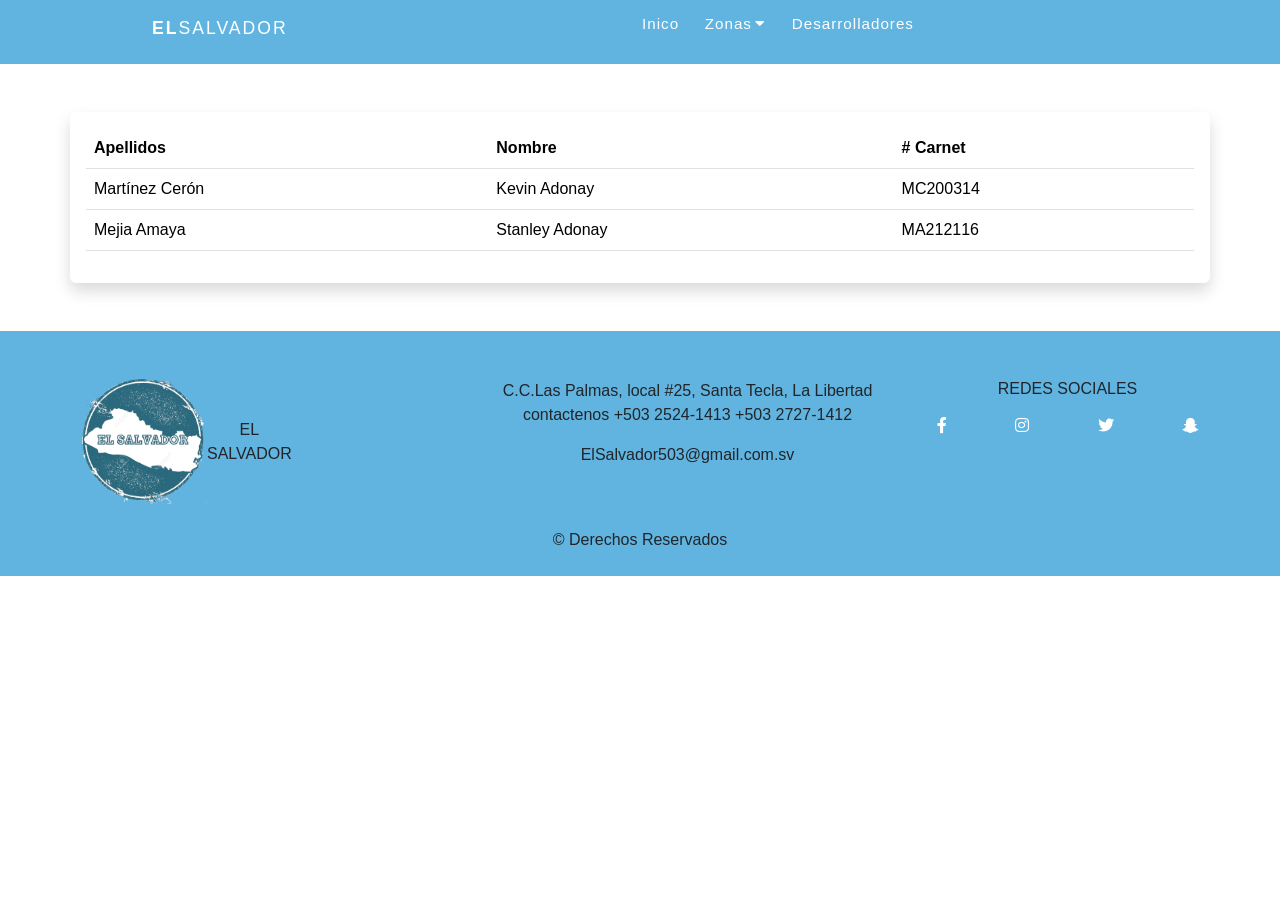
<file: desarrolladores.html>
<!DOCTYPE html>
<html>
<head>
    <meta charset='utf-8'>
    <title>Page Title</title>
    <meta name='viewport' content='width=device-width, initial-scale=1'>
    <link href="https://cdn.jsdelivr.net/npm/bootstrap@5.0.2/dist/css/bootstrap.min.css" rel="stylesheet" integrity="sha384-EVSTQN3/azprG1Anm3QDgpJLIm9Nao0Yz1ztcQTwFspd3yD65VohhpuuCOmLASjC" crossorigin="anonymous">
    <link rel="stylesheet" href="CSS/estilo.css">
   <script src="JS/Events.js"></script>
   <link rel="stylesheet" href="https://cdnjs.cloudflare.com/ajax/libs/font-awesome/5.14.0/css/all.min.css"/>
    <script src="https://cdn.jsdelivr.net/npm/bootstrap@5.0.2/dist/js/bootstrap.bundle.min.js" integrity="sha384-MrcW6ZMFYlzcLA8Nl+NtUVF0sA7MsXsP1UyJoMp4YLEuNSfAP+JcXn/tWtIaxVXM" crossorigin="anonymous"></script>
</head>
<body class="overflow-scroll">
    <header>
        <div class="container2">
            <input type="checkbox" name="" id="check">
            
            <div class="logo-container">
                <h3 class="logo">EL<span>SALVADOR</span></h3>
            </div>

            <div class="nav-btn">
                <div class="nav-links">
                    <ul>
                        <li class="nav-link" style="--i: .6s">
                            <a href="index.html">Inico</a>
                        </li>
                        <li class="nav-link" style="--i: .85s">
                            <a href="#">Zonas<i class="fas fa-caret-down"></i></a>
                            <div class="dropdown">
                                <ul>
                                    <li class="dropdown-link">
                                        <a href="#">Occidental<i class="fas fa-caret-down"></i></a>
                                        <div class="dropdown second">
                                            <ul>
                                                <li class="dropdown-link">
                                                    <a href="#">Ahuachapán</a>
                                                </li>
                                                <li class="dropdown-link">
                                                    <a href="#">Santa Ana</a>
                                                </li>
                                                <li class="dropdown-link">
                                                    <a href="#">Sonsonate</a>
                                                </li>
                                                <div class="arrow"></div>
                                            </ul>
                                    </li>
                                    <li class="dropdown-link">
                                        <a href="#">Oriental<i class="fas fa-caret-down"></i></a>
                                        <div class="dropdown second">
                                            <ul>
                                                <li class="dropdown-link">
                                                    <a href="#">Usulután</a>
                                                </li>
                                                <li class="dropdown-link">
                                                    <a href="#">San Miguel</a>
                                                </li>
                                                <li class="dropdown-link">
                                                    <a href="#">Morazán</a>
                                                </li>
                                                <li class="dropdown-link">
                                                    <a href="#">La Unión</a>
                                                </li>
                                                <div class="arrow"></div>
                                            </ul>
                                    </li>
                                    <li class="dropdown-link">
                                        <a href="#">Central<i class="fas fa-caret-down"></i></a>
                                        <div class="dropdown second">
                                            <ul>
                                                <li class="dropdown-link">
                                                    <a href="#">La Libertad</a>
                                                </li>
                                                <li class="dropdown-link">
                                                    <a href="#">Chalatenango</a>
                                                </li>
                                                <li class="dropdown-link">
                                                    <a href="#">Cuscatlán</a>
                                                </li>
                                                <li class="dropdown-link">
                                                    <a href="#">San Salvador</a>
                                                </li>
                                                <div class="arrow"></div>
                                            </ul>
                                        </div>
                                    </li>
                                    <li class="dropdown-link">
                                        <a href="#">Paracentral<i class="fas fa-caret-down"></i></a>
                                        <div class="dropdown second">
                                            <ul>
                                                <li class="dropdown-link">
                                                    <a href="#">La Paz</a>
                                                </li>
                                                <li class="dropdown-link">
                                                    <a href="#">Cabañas</a>
                                                </li>
                                                <li class="dropdown-link">
                                                    <a href="#">San Vicente</a>
                                                </li>
                                                <div class="arrow"></div>
                                            </ul>
                                        </div>
                                    </li>
                                    <div class="arrow"></div>
                                </ul>
                            </div>
                        </li>
                        
                        <li class="nav-link" style="--i: 1.35s">
                            <a href="desarrolladores.html">Desarrolladores</a>
                        </li>
                    </ul>
                </div>

            </div>

            <div class="navegador-menu-container">
                <div class="navegador-menu">
                    <div></div>
                </div>
            </div>
        </div>
    </header>

    <div class="container shadow p-3 mb-5 bg-body rounded mt-5">
        <table class="table ">
            <thead>
              <tr>
                <th scope="col">Apellidos</th>
                <th scope="col">Nombre</th>
                <th scope="col"># Carnet</th>
              </tr>
            </thead>
            <tbody>
              <tr>
               
                <td>Martínez Cerón</td>
                <td>Kevin Adonay</td>
                <td>MC200314</td>
              </tr>
              <tr>
                
                <td>Mejia Amaya</td>
                <td>Stanley Adonay</td>
                <td>MA212116</td>
              </tr>
            </tbody>
          </table>
        </div>
    <footer class="page-footer"  style="background-color: #60b4df;" >

        <div class="container text-center text-md-left mt-5">
          <br>
          <br>
          <div class="row">
    
            <div class="col-md-4 mx-auto mb-3">
              <a href="#" class="col-4 font-weight-bold text-reset text-uppercase d-flex align-items-center">
                <img src="img/Recurso 1.png" class="img-logo mr-2" width="125px" height="125px">
                El Salvador
              </a>
            </div>
    
        
            <div class="col-md-5 mx-auto mb-3">
              <p> C.C.Las Palmas, local #25, Santa Tecla, La Libertad contactenos +503 2524-1413 +503  2727-1412</p>
              <p>ElSalvador503@gmail.com.sv</p>
             
    
            </div>
    
            <div class="col-md-3 mx-auto mb-3">
              <h6 class="text-uppercase font-weight-bold text-aling-center text-center">Redes sociales</h6>
                <ul class="list-unstyled d-flex justify-content-between text-white">
                  <li class="my-2"><i class="fab fa-facebook-f"></i></li>
                  <li class="my-2"><i class="fab fa-instagram"></i></li>
                  <li class="my-2"><i class="fab fa-twitter"></i></li>
                  <li class="my-2"><i class="fab fa-snapchat-ghost"></i></li>
                </ul>
    
            </div>
          </div>
        </div>
    
        <div class="footer-copyright text-center py-2">
          <p>&#169 Derechos Reservados</p>
        </div>
      </footer>
    </body>
    </html>
</file>
<file: CSS/estilo.css>
#mapa path{
    fill: rgb(74, 54, 250);
    stroke: black;
}

@import url('https://fonts.googleapis.com/css2?family=Poppins:wght@100;200;300;400;500;600;700;800;900&display=swap');




body{
    font-family: 'Poppins', sans-serif;
    overflow: hidden;
}

ul{
    list-style: none;
}

a{
    text-decoration: none;
}

header{
    position: sticky;
    top: 0px;
    background-color: #60b4df;
    width: 100%;
    z-index: 1000;
}

section{
    position: relative;
    height: calc(100vh - 3rem);
    width: 100%;
    background: url('bg.jpg') no-repeat top center / cover;
    overflow: hidden;
}

.overlay{
    position: absolute;
    width: 100%;
    height: 100%;
    top: 0;
    left: 0;
    background-color: rgb(56, 165, 238, 0.5);
}

.container2{
    max-width: 65rem;
    padding: 0 2rem;
    margin: 0 auto;
    display: flex;
    position: relative;
}

.logo-container{
    flex: 1;
    display: flex;
    align-items: center;
}

.nav-btn{
    flex: 3;
    display: flex;
}

.nav-links{
    flex: 2;
}

.log-sign{
    display: flex;
    justify-content: center;
    align-items: center;
    flex: 1;
}

.logo{
    color: #fff;
    font-size: 1.1rem;
    font-weight: 600;
    letter-spacing: 2px;
    text-transform: uppercase;
    line-height: 3rem;
}

.logo span{
    font-weight: 300;
}

.btn{
    display: inline-block;
    padding: .5rem 1.3rem;
    font-size: .8rem;
    border: 2px solid #fff;
    border-radius: 2rem;
    line-height: 1;
    margin: 0 .2rem;
    transition: .3s;
    text-transform: uppercase;
}

.btn.solid, .btn.transparent:hover{
    background-color: #fff;
    color: #69bde7;
}

.btn.transparent, .btn.solid:hover{
    background-color: transparent;
    color: #fff;
}

.nav-links > ul{
    display: flex;
    justify-content: center;
    align-items: center;
}

.nav-link{
    position: relative;
}

.nav-link > a{
    line-height: 3rem;
    color: #fff;
    padding: 0 .8rem;
    letter-spacing: 1px;
    font-size: .95rem;
    display: flex;
    align-items: center;
    justify-content: space-between;
    transition: .5s;
}

.nav-link > a > i{
    margin-left: .2rem;
}

.nav-link:hover > a{
    transform: scale(1.1);
}

.dropdown{
    position: absolute;
    top: 100%;
    left: 0;
    width: 10rem;
    transform: translateY(10px);
    opacity: 0;
    pointer-events: none;
    transition: .5s;
}

.dropdown ul{
    position: relative;
}

.dropdown-link > a{
    display: flex;
    background-color: #fff;
    color: #3498db;
    padding: .5rem 1rem;
    font-size: .9rem;
    align-items: center;
    justify-content: space-between;
    transition: .3s;
}

.dropdown-link:hover > a{
    background-color: #3498db;
    color: #fff;
}

.dropdown-link:not(:nth-last-child(2)){
    border-bottom: 1px solid #efefef;
}

.dropdown-link i{
    transform: rotate(-90deg);
}

.arrow{
    position: absolute;
    width: 11px;
    height: 11px;
    top: -5.5px;
    left: 32px;
    background-color: #fff;
    transform: rotate(45deg);
    cursor: pointer;
    transition: .3s;
    z-index: -1;
}

.dropdown-link:first-child:hover ~ .arrow{
    background-color: #3498db;
}

.dropdown-link{
    position: relative;
}

.dropdown.second{
    top: 0;
    left: 100%;
    padding-left: .8rem;
    cursor: pointer;
    transform: translateX(10px);
}

.dropdown.second .arrow{
    top: 10px;
    left: -5.5px;
}

.nav-link:hover > .dropdown,
.dropdown-link:hover > .dropdown{
    transform: translate(0, 0);
    opacity: 1;
    pointer-events: auto;
}

.navegador-menu-container{
    flex: 1;
    display: none;
    align-items: center;
    justify-content: flex-end;
}

.navegador-menu{
    width: 2.5rem;
    height: 2.5rem;
    display: flex;
    align-items: center;
    justify-content: flex-end;
}

.navegador-menu div{
    width: 1.6rem;
    height: 3px;
    border-radius: 3px;
    background-color: #fff;
    position: relative;
    z-index: 1001;
    transition: .5s;
}

.navegador-menu div:before,
.navegador-menu div:after{
    content: '';
    position: absolute;
    width: inherit;
    height: inherit;
    background-color: #fff;
    border-radius: 3px;
    transition: .5s;
}

.navegador-menu div:before{
    transform: translateY(-7px);
}

.navegador-menu div:after{
    transform: translateY(7px);
}

#check{
    position: absolute;
    top: 50%;
    right: 1.5rem;
    transform: translateY(-50%);
    width: 2.5rem;
    height: 2.5rem;
    z-index: 90000;
    cursor: pointer;
    opacity: 0;
    display: none;
}

#check:checked ~ .navegador-menu-container .navegador-menu div{
    background-color: transparent;
}

#check:checked ~ .navegador-menu-container .navegador-menu div:before{
    transform: translateY(0) rotate(-45deg);
}

#check:checked ~ .navegador-menu-container .navegador-menu div:after{
    transform: translateY(0) rotate(45deg);
}

@keyframes animation{
    from{
        opacity: 0;
        transform: translateY(15px);
    }
    to{
        opacity: 1;
        transform: translateY(0px);
    }
}

@media (max-width: 920px){
    .navegador-menu-container{
        display: flex;
    }

    #check{
        display: block;
    }

    .nav-btn{
        position: fixed;
        height: calc(100vh - 3rem);
        top: 3rem;
        left: 0;
        width: 100%;
        background-color: #69bde7;
        flex-direction: column;
        align-items: center;
        justify-content: space-between;
        overflow-x: hidden;
        overflow-y: auto;
        transform: translateX(100%);
        transition: .65s;
    }

    #check:checked ~ .nav-btn{
        transform: translateX(0);
    }

    #check:checked ~ .nav-btn .nav-link,
    #check:checked ~ .nav-btn .log-sign{
        animation: animation .5s ease forwards var(--i);
    }

    .nav-links{
        flex: initial;
        width: 100%;
    }

    .nav-links > ul{
        flex-direction: column;
    }

    .nav-link{
        width: 100%;
        opacity: 0;
        transform: translateY(15px);
    }

    .nav-link > a{
        line-height: 1;
        padding: 1.6rem 2rem;
    }

    .nav-link:hover > a{
        transform: scale(1);
        background-color: #50a9d6;
    }

    .dropdown, .dropdown.second{
        position: initial;
        top: initial;
        left: initial;
        transform: initial;
        opacity: 1;
        pointer-events: auto;
        width: 100%;
        padding: 0;
        background-color: #3183ac;
        display: none;
    }
    
    .nav-link:hover > .dropdown,
    .dropdown-link:hover > .dropdown{
        display: block;
    }

    .nav-link:hover > a > i,
    .dropdown-link:hover > a > i{
        transform: rotate(360deg);
    }

    .dropdown-link > a{
        background-color: transparent;
        color: #fff;
        padding: 1.2rem 2rem;
        line-height: 1;
    }

    .dropdown.second .dropdown-link > a{
        padding: 1.2rem 2rem 1.2rem 3rem;
    }

    .dropdown.second .dropdown.second .dropdown-link > a{
        padding: 1.2rem 2rem 1.2rem 4rem;
    }

    .dropdown-link:not(:nth-last-child(2)){
        border-bottom: none;
    }

    .arrow{
        z-index: 1;
        background-color: #69bde7;
        left: 10%;
        transform: scale(1.1) rotate(45deg);
        transition: .5s;
    }

    .nav-link:hover .arrow{
        background-color: #50a9d6;
    }

    .dropdown .dropdown .arrow{
        display: none;
    }

    .dropdown-link:hover > a{
        background-color: #3a91bd;
    }

    .dropdown-link:first-child:hover ~ .arrow{
        background-color: #50a9d6;
    }

    .nav-link > a > i{
        font-size: 1.1rem;
        transform: rotate(-90deg);
        transition: .7s;
    }

    .dropdown i{
        font-size: 1rem;
        transition: .7s;
    }

    .log-sign{
        flex: initial;
        width: 100%;
        padding: 1.5rem 1.9rem;
        justify-content: flex-start;
        opacity: 0;
        transform: translateY(15px);
    }
}
</file>
